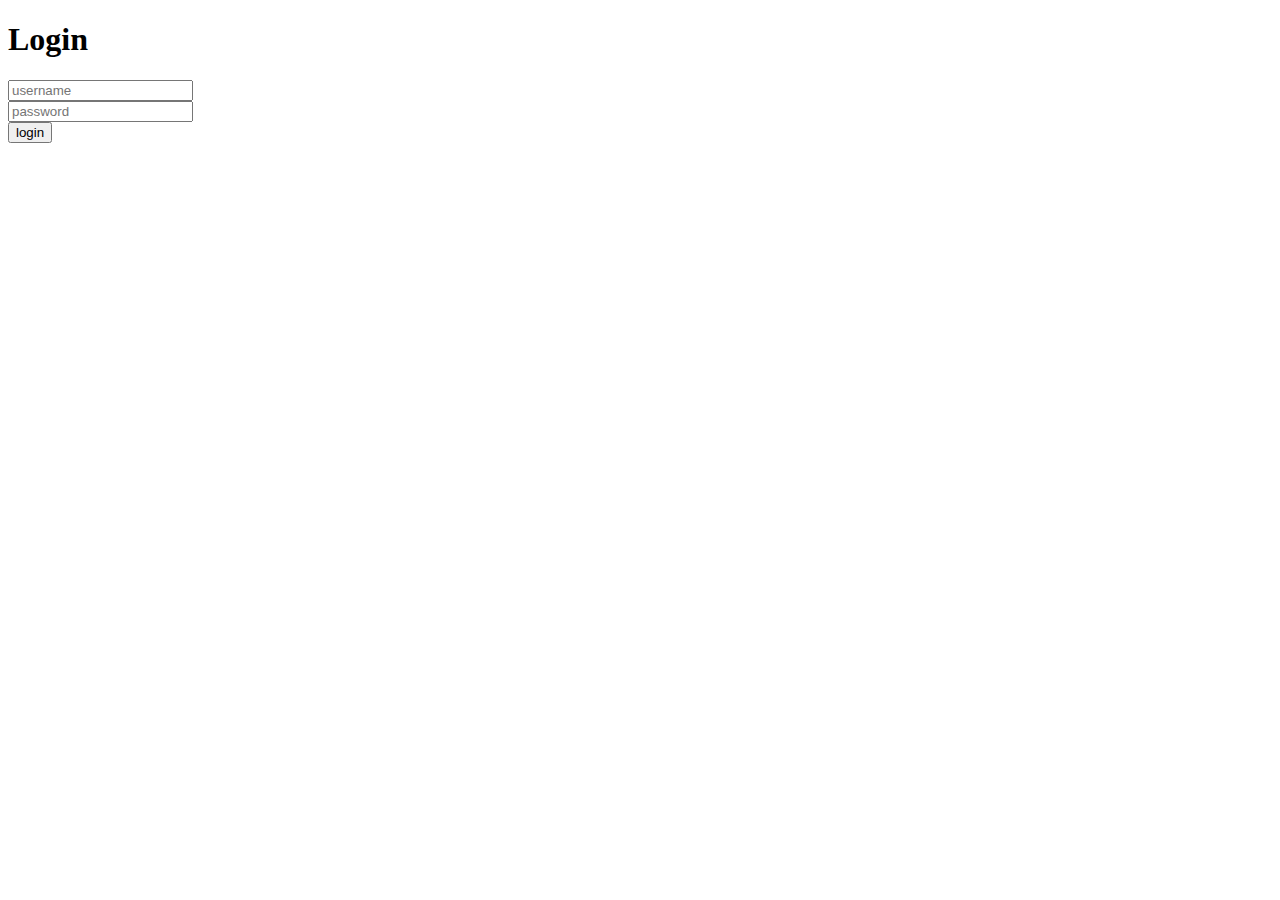
<file: src/main/resources/templates/login.html>
<!DOCTYPE html>
<html xmlns:th="http://www.thymeleaf.org" lang="es-MX">
<head>
<link th:href="@{assets/css/bootstrap.min.css}" rel="stylesheet">
<link th:href="@{assets/css/custom.css}" rel="stylesheet" />
<link th:href="@{assets/css/all.css}" rel="stylesheet" />
<link rel="stylesheet"  type="text/css" th:href="@{/assets/css/login.css}">
</head>

<body>
	<form th:action="@{/login}" method="POST" class="Form">
		<div class="login">
			<div class="login-screen">
				<div class="app-title">
					<h1>Login</h1>
					<p class="text-danger" th:if="${error} != null" th:text="${error}"></p>
				</div>
	
				<div class="login-form">
					<div class="control-group">
					<input type="text" id="username" name="username" class="login-field" value="" placeholder="username">
					<label class="login-field-icon fui-user" for="login-name"></label>
					</div>
	
					<div class="control-group">
					<input type="password" id="password" name="password" class="login-field" value="" placeholder="password">
					<label class="login-field-icon fui-lock" for="login-pass"></label>
					</div>
	
					<button type="submit" class="btn btn-primary btn-large btn-block">login</button>
				</div>
			</div>
		</div>
	</form>
</body>

</html>
</file>
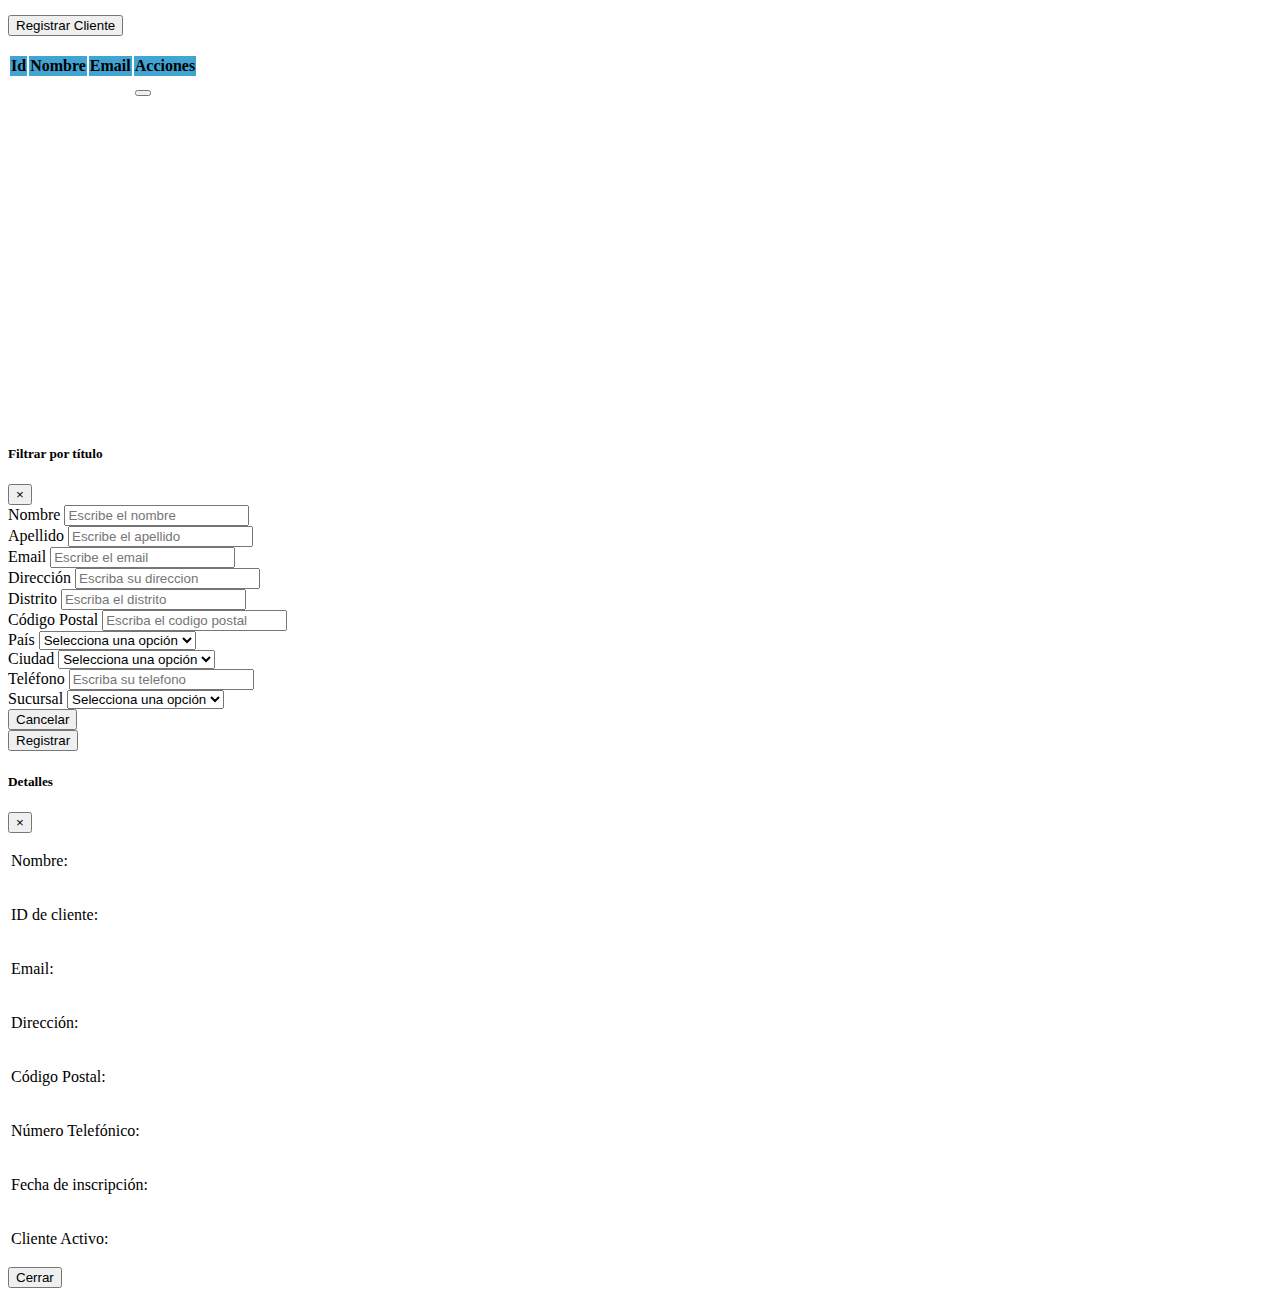
<file: src/main/resources/templates/views/customers.html>
<!DOCTYPE html>
<html xmlns:th="http://www.thymeleaf.org" xmlns:sec="http://www.thymeleaf.org/thymeleaf-extras-springsecurity4"
    lang="es-MX">
<div th:replace="layout/header :: estilos"></div>

<body>
    <div th:replace="layout/header :: header"></div>
    <div class="d-flex" id="wrapper">
        <div th:replace="layout/header :: menu"></div>
        <div id="page-content-wrapper" style="width:100%;">
            <!-- Page content-->
            <div class="container-fluid" style="margin-top:15px;margin-bottom:10px;">
                <button id="btnRegisterClient" class="btn btn-register" data-toggle="modal" data-target="#modalRegisterCustomer" data-backdrop="static" data-keyboard="false"
                    onclick="registerCustomer()">Registrar Cliente</button><br><br>
                <table class="table table-hover" id="tabla">
                    <thead>
                        <tr style="background-color: rgb(65, 164, 211);">
                            <th class="text-white" scope="col">Id</th>
                            <th class="text-white" scope="col">Nombre</th>
                            <th class="text-white" scope="col">Email</th>
                            <th class="text-white" scope="col">Acciones</th>
                        </tr>
                    </thead>
                    <tbody>
                        <tr th:each="customer : ${customers}">
                            <td scope="row" th:text="${customer.customer_id}"></td>
                            <td th:text="${customer.name}"></td>
                            <td th:text="${customer.email}"></td>
                            <td><button class="btn btn-info"
                                    th:onclick="'javascript:detalles(\''+ ${customer.customer_id} +'\');'">
                                    <i class="bi bi-eye"></i></button>
                            </td>
                        </tr>
                    </tbody>
                   
                </table>
                <br>
    <br>
    <br>
    <br>
    <br>
    <br>
    <br>
    <br>
    <br>
    <br>
    <br>
    <br>
    <br>
    <br>
    <br>
    <br>
    <br>
    <br>
            </div>
            <!-- Modal registro cliente -->
            <div class="modal fade " id="modalRegisterCustomer" tabindex="-1" aria-labelledby="modalRegisterCustomer"
                aria-hidden="true">
                <div class="modal-dialog">
                    <div class="modal-content">
                        <div class="modal-header">
                            <h5 class="modal-title" id="tituloRegisterCustomer">Filtrar por título</h5>
                            <button type="button" class="close" data-dismiss="modal" aria-label="Close">
                                <span aria-hidden="true">&times;</span>
                            </button>
                        </div>
                        <form id="formRegisterCustomer" th:action="@{/registerCustomer}" method="POST">
                            <div class="modal-body">
                                <label for="inputFirstName">Nombre</label>
                                <input id="inputFirstName" name="firstName" type="text" placeholder="Escribe el nombre"
                                    class="form-control" th:value="${customer.firstName}" required="required" /> <br>

                                <label for="inputLastName">Apellido</label>
                                <input id="inputLastName" name="lastName" type="text" placeholder="Escribe el apellido"
                                    class="form-control" th:value="${customer.lastName}" required="required" /> <br>

                                <label for="inputEmail">Email</label>
                                <input id="inputEmail" name="email" type="email" placeholder="Escribe el email"
                                    class="form-control" th:value="${customer.email}" required="required" /> <br>

                                <label for="inputAddress">Direcci&oacute;n</label>
                                <input id="inputAddress" name="address" type="text" placeholder="Escriba su direccion"
                                    class="form-control" th:value="${eaddress.address}" required="required" /> <br>

                                <label for="inputDistrict">Distrito</label>
                                <input id="inputDistrict" name="district" type="text" placeholder="Escriba el distrito"
                                    class="form-control" th:value="${eaddress.district}" required="required" /> <br>

                                <label for="inputPostalCode">C&oacute;digo Postal</label>
                                <input id="inputPostalCode" name="postalCode" type="number" placeholder="Escriba el codigo postal"
                                    class="form-control" th:value="${eaddress.postalCode}" required="required" /> <br>

                                <label for="selectCountry">Pa&iacute;s</label>
                                <select id="selectCountry" name="selectCountry" class="form-control"
                                    th:onchange="'javascript:filtrarCiudad();'" required>
                                    <option value="">Selecciona una opción</option>
                                    <option th:each="country : ${countries}" th:value="${country.countryId}"
                                        th:text="${country.country}"></option>
                                </select><br>

                                <label for="selectCity">Ciudad</label>
                                <select id="selectCity" name="city" class="form-control" required>
                                    <option value="" selected>Selecciona una opción</option>
                                    <option th:each="city : ${cities}" th:value="${city.city}" th:text="${city.city}">
                                    </option>
                                </select><br>

                                <label for="inputPhone">Tel&eacute;fono</label>
                                <input id="inputPhone" name="phone" type="tel" placeholder="Escriba su telefono"
                                    class="form-control" th:value="${eaddress.phone}" pattern="[0-9]{10}"
                                    required="required" /> <br>

                                <label for="selectStore">Sucursal</label>
                                <select id="selectStore" name="storeId" class="form-control" required>
                                    <option value="">Selecciona una opción</option>
                                    <option th:each="store : ${stores}" th:value="${store.store_id}"
                                        th:text="${store.address}"></option>
                                </select><br>
                            </div>
                            <div class="modal-footer row">
                            <div class="col-xl text-rignt">
                                <button id="botonCerrar2" type="button" class="btn btn-cancelar"
                                    data-dismiss="modal">Cancelar</button></div>
                            <div class="col-sl text-rignt">
                                <button id="botonGuardar2" type="submit" class="btn btn-registrar">Registrar</button></div>
                            </div>
                        </form>
                    </div>
                </div>
            </div>
            <!-- Modal detalles -->
            <div class="modal fade " id="modalDetalles" tabindex="-1" aria-labelledby="modalDetalles"
                aria-hidden="true">
                <div class="modal-dialog modal-lg">
                    <div class="modal-content">
                        <div class="modal-header">
                            <h5 class="modal-title" id="tituloModalDetalles">Detalles</h5>
                            <button type="button" class="close" data-dismiss="modal" aria-label="Close">
                                <span aria-hidden="true">&times;</span>
                            </button>
                        </div>
                        <div class="modal-body">
                            <div class="shadow-lg p-3 mb-5 bg-body rounded">
                                <table class="table table-hover">
                                    <tbody>
                                        <tr>
                                            <td style="width: 30%;">
                                                <p class="fw-bold">Nombre:</p>
                                            </td>
                                            <td>
                                                <h6 id="customerName" class=""></h6>
                                            </td>
                                        </tr>
                                        <tr>
                                            <td style="width: 30%;">
                                                <p class="fw-bold">ID de cliente:</p>
                                            </td>
                                            <td>
                                                <p id="customerId" class=""></p>
                                            </td>
                                        </tr>
                                        <tr>
                                            <td>
                                                <p class="fw-bold">Email:</p>
                                            </td>
                                            <td><b>
                                                    <p id="customerEmail" class=""></p>
                                                </b></td>
                                        </tr>
                                        <tr>
                                            <td>
                                                <p class="fw-bold">Direcci&oacute;n:</p>
                                            </td>
                                            <td>
                                                <p id="customerAddress" class=""></p>
                                            </td>
                                        </tr>
                                        <tr>
                                            <td>
                                                <p class="fw-bold">C&oacute;digo Postal:</p>
                                            </td>
                                            <td>
                                                <p id="customerPostalCode" class=""></p>
                                            </td>
                                        </tr>
                                        <tr>
                                            <td>
                                                <p class="fw-bold">N&uacute;mero Telef&oacute;nico:</p>
                                            </td>
                                            <td>
                                                <p id="customerPhone" class=""></p>
                                            </td>
                                        </tr>
                                        <tr>
                                            <td>
                                                <p class="fw-bold">Fecha de inscripci&oacute;n:</p>
                                            </td>
                                            <td>
                                                <p id="customerCreateDate" class=""></p>
                                            </td>
                                        </tr>
                                        <tr>
                                            <td>
                                                <p class="fw-bold">Cliente Activo:</p>
                                            </td>
                                            <td>
                                                <p id="customerActive" class=""></p>
                                            </td>
                                        </tr>
                                    </tbody>
                                </table>
                            </div>
                        </div>
                        <div class="modal-footer">
                            <button id="botonCerrar3" type="button" class="btn btn-secondary"
                                data-dismiss="modal">Cerrar</button>
                        </div>
                    </div>
                </div>
            </div>
        </div>
    </div>
    <div th:replace="layout/header :: footer"></div>
    <div th:replace="layout/header :: scripts"></div>
    <script th:src="@{assets/js/customers.js}"></script>
</body>

</html>
</file>
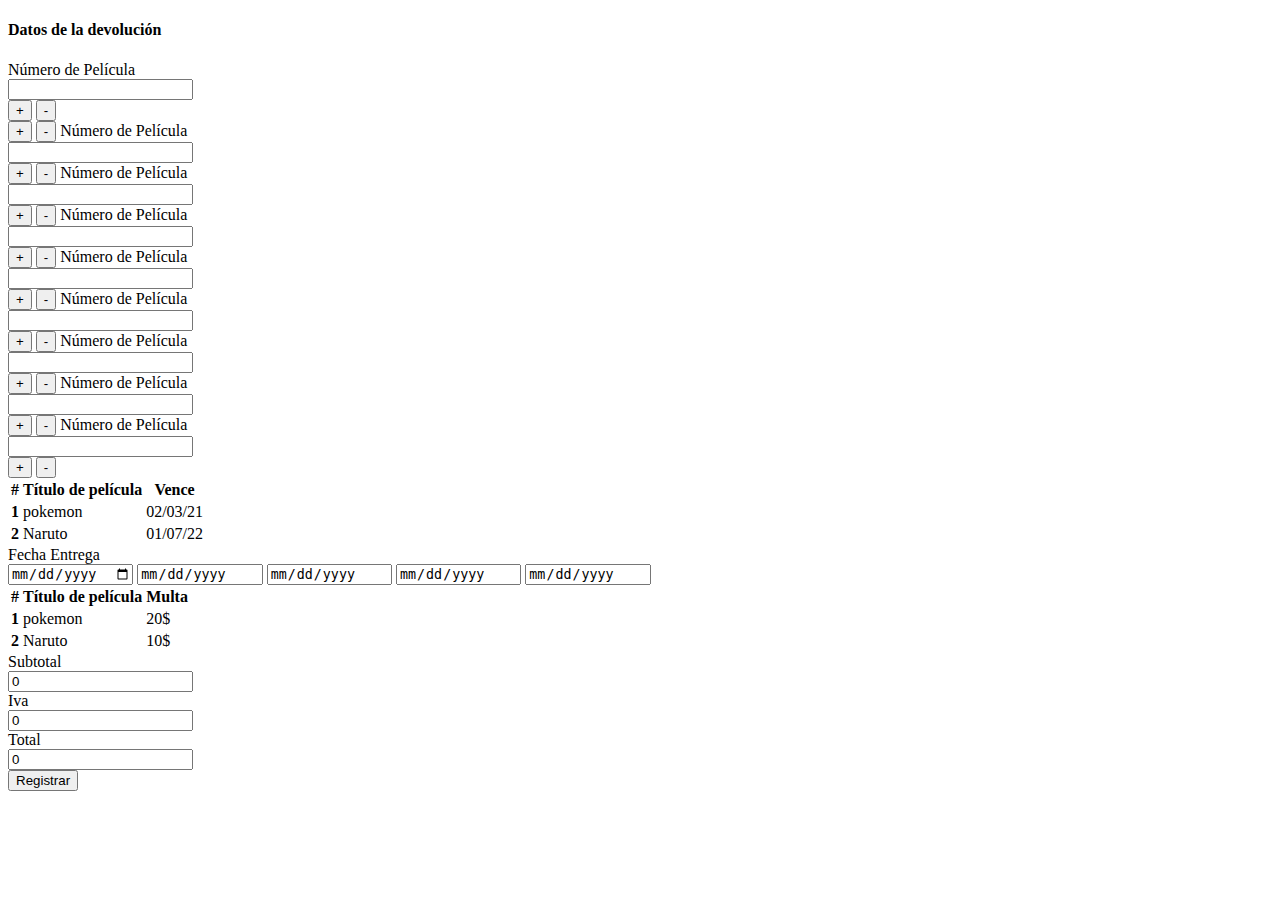
<file: src/main/resources/templates/views/devolucion.html>
<!DOCTYPE html>
<html>
<div th:replace="layout/header :: estilos"></div>

<body>


  <div th:replace="layout/header :: header"></div>

  <div class="d-flex" id="wrapper">
    <div th:replace="layout/header :: menu"></div>
    <div id="page-content-wrapper" style="width:100%;">
      <div class="shadow-lg p-3 mb-5 bg-body rounded">
        <h4>Datos de la devoluci&oacute;n</h4>

        <div class="form-group row">
          <label for="numeropelicula" class="col-sm-3 col-form-label">N&uacute;mero de Pel&iacute;cula</label>
          <div class="col-sm-5">
            <input type="number" class="form-control" id="numeropelicula">

            <div class="row">
              <div class="col-4">
                <div class="list-group" id="list-tab" role="tablist">


                </div>
              </div>

            </div>

            <button type="button" class="btn btn-primary" onclick="agregarpelicula()">+</button>
            <button type="button" class="btn btn-danger">-</button>
          </div>
        </div>

      </div>

      <button type="button" class="btn btn-primary" onclick="agregarpelicula()">+</button>
      <button type="button" class="btn btn-danger">-</button>
      <label for="numeropelicula" class="col-sm-3 col-form-label">N&uacute;mero de Pel&iacute;cula</label>
      <div class="col-sm-5">
        <input type="number" class="form-control" id="numeropelicula">

        <div class="row">
          <div class="col-4">
            <div class="list-group" id="list-tab" role="tablist">


            </div>


            <div class="row">
              <div class="col-4">
                <div class="list-group" id="list-tab" role="tablist">


                </div>
              </div>

            </div>

            <button type="button" class="btn btn-primary" onclick="agregarpelicula()">+</button>
            <button type="button" class="btn btn-danger">-</button>
            <label for="numeropelicula" class="col-sm-3 col-form-label">N&uacute;mero de Pel&iacute;cula</label>
            <div class="col-sm-5">
              <input type="number" class="form-control" id="numeropelicula">

              <div class="row">
                <div class="col-4">
                  <div class="list-group" id="list-tab" role="tablist">


                  </div>
                </div>

              </div>

              <button type="button" class="btn btn-primary" onclick="agregarpelicula()">+</button>
              <button type="button" class="btn btn-danger">-</button>
              <label for="numeropelicula" class="col-sm-3 col-form-label">N&uacute;mero de Pel&iacute;cula</label>
              <div class="col-sm-5">
                <input type="number" class="form-control" id="numeropelicula">

                <div class="row">
                  <div class="col-4">
                    <div class="list-group" id="list-tab" role="tablist">


                    </div>
                  </div>

                </div>

                <button type="button" class="btn btn-primary" onclick="agregarpelicula()">+</button>
                <button type="button" class="btn btn-danger">-</button>
                <label for="numeropelicula" class="col-sm-3 col-form-label">N&uacute;mero de Pel&iacute;cula</label>
                <div class="col-sm-5">
                  <input type="number" class="form-control" id="numeropelicula">

                  <div class="row">
                    <div class="col-4">
                      <div class="list-group" id="list-tab" role="tablist">


                      </div>
                    </div>

                  </div>

                  <button type="button" class="btn btn-primary" onclick="agregarpelicula()">+</button>
                  <button type="button" class="btn btn-danger">-</button>
                  <label for="numeropelicula" class="col-sm-3 col-form-label">N&uacute;mero de Pel&iacute;cula</label>
                  <div class="col-sm-5">
                    <input type="number" class="form-control" id="numeropelicula">

                    <div class="row">
                      <div class="col-4">
                        <div class="list-group" id="list-tab" role="tablist">


                        </div>
                      </div>

                    </div>

                    <button type="button" class="btn btn-primary" onclick="agregarpelicula()">+</button>
                    <button type="button" class="btn btn-danger">-</button>
                    <label for="numeropelicula" class="col-sm-3 col-form-label">N&uacute;mero de Pel&iacute;cula</label>
                    <div class="col-sm-5">
                      <input type="number" class="form-control" id="numeropelicula">

                      <div class="row">
                        <div class="col-4">
                          <div class="list-group" id="list-tab" role="tablist">


                          </div>
                        </div>

                      </div>

                      <button type="button" class="btn btn-primary" onclick="agregarpelicula()">+</button>
                      <button type="button" class="btn btn-danger">-</button>
                      <label for="numeropelicula" class="col-sm-3 col-form-label">N&uacute;mero de Pel&iacute;cula</label>
                      <div class="col-sm-5">
                        <input type="number" class="form-control" id="numeropelicula">

                        <div class="row">
                          <div class="col-4">
                            <div class="list-group" id="list-tab" role="tablist">


                            </div>
                          </div>

                        </div>

                        <button type="button" class="btn btn-primary" onclick="agregarpelicula()">+</button>
                        <button type="button" class="btn btn-danger">-</button>
                        <label for="numeropelicula" class="col-sm-3 col-form-label">N&uacute;mero de Pel&iacute;cula</label>
                        <div class="col-sm-5">
                          <input type="number" class="form-control" id="numeropelicula">

                          <div class="row">
                            <div class="col-4">
                              <div class="list-group" id="list-tab" role="tablist">


                              </div>
                            </div>

                          </div>

                          <button type="button" class="btn btn-primary" onclick="agregarpelicula()">+</button>
                          <button type="button" class="btn btn-danger">-</button>
                        </div>
                      </div>


                      <div class="form-group row">
                        <table class="table">
                          <thead class="thead-light">
                            <tr>
                              <th scope="col">#</th>
                              <th scope="col">T&iacute;tulo de pel&iacute;cula</th>
                              <th scope="col">Vence</th>

                            </tr>
                          </thead>
                          <tbody>
                            <tr>
                              <th scope="row">1</th>
                              <td>pokemon</td>
                              <td>02/03/21</td>

                            </tr>
                            <tr>
                              <th scope="row">2</th>
                              <td>Naruto</td>
                              <td>01/07/22</td>

                            </tr>

                          </tbody>
                        </table>
                      </div>

                      <div class="form-group row">
                        <label for="inputPassword" class="col-sm-2 col-form-label">Fecha Entrega</label>
                        <div class="col-sm-10">
                          <input type="date" id="inputDate" width="20">
                          <input type="date" readonly id="inputcliente" width="20" value="01/07/21">
                          <input type="date" readonly id="inputcliente" width="20" value="01/07/21">
                          <input type="date" readonly id="inputcliente" width="20" value="01/07/21">
                          <input type="date" readonly id="inputcliente" width="20" value="01/07/21">
                        </div>
                      </div>


                      <div class="form-group row">
                        <table class="table">
                          <thead class="thead-light">
                            <tr>
                              <th scope="col">#</th>
                              <th scope="col">T&iacute;tulo de pel&iacute;cula</th>
                              <th scope="col">Multa</th>

                            </tr>
                          </thead>
                          <tbody>
                            <tr>
                              <th scope="row">1</th>
                              <td>pokemon</td>
                              <td>20$</td>

                            </tr>
                            <tr>
                              <th scope="row">2</th>
                              <td>Naruto</td>
                              <td>10$</td>

                            </tr>

                          </tbody>
                        </table>
                      </div>
                      <div class="d-flex flex-column align-items-end">

                        <div class="form-group row">
                          <label for="subtotal" class="col-sm-3 col-form-label">Subtotal </label>
                          <div class="col-sm-5">
                            <input type="text" readonly class="form-control-plaintext" id="subtotal" value="0">
                          </div>
                        </div>

                        <div class="form-group row">
                          <label for="iva" class="col-sm-2 col-form-label">Iva</label>
                          <div class="col-sm-5">
                            <input type="text" readonly class="form-control-plaintext" id="iva" value="0">
                          </div>
                        </div>

                        <div class="form-group row">
                          <label for="total" class="col-sm-2 col-form-label">Total</label>
                          <div class="col-sm-5">
                            <input type="text" readonly class="form-control-plaintext" id="total" value="0">
                          </div>
                        </div>

                      </div>



                      <div class="col text-center">
                        <div class="col-sm-5">
                          <button type="submit" class="btn btn-primary">Registrar</button>
                        </div>
                      </div>
                    </div>
                  </div>

                </div>


                <div th:replace="layout/header :: footer"></div>
                <div th:replace="layout/header :: scripts"></div>
                <script th:src="@{assets/js/devolucion.js}"></script>
</body>

</html>
</file>
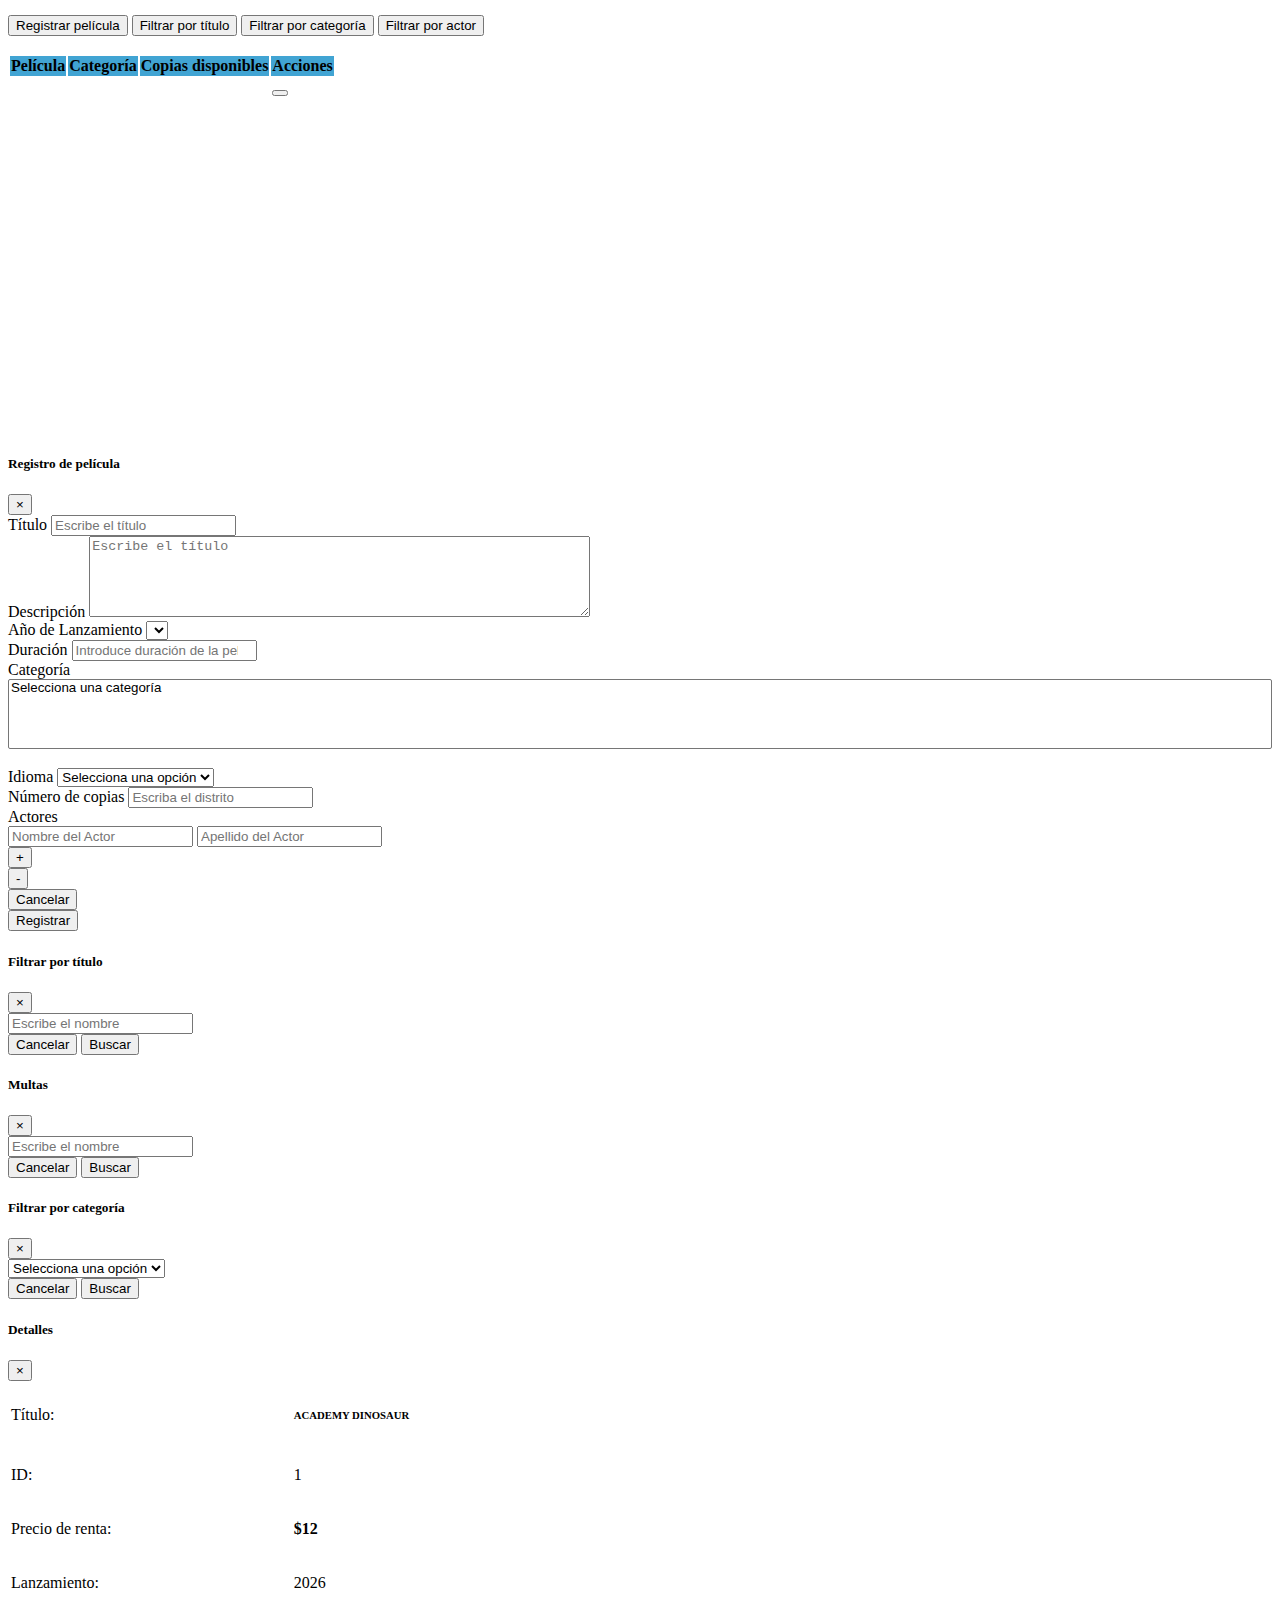
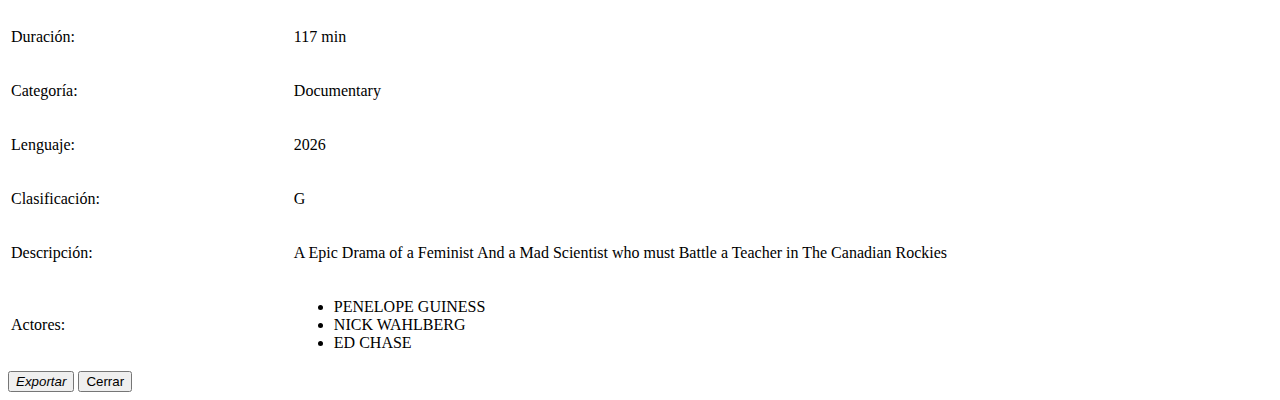
<file: src/main/resources/templates/views/films.html>
<!DOCTYPE html>
<html xmlns:th="http://www.thymeleaf.org" xmlns:sec="http://www.thymeleaf.org/thymeleaf-extras-springsecurity4"
	lang="es-MX">
<div th:replace="layout/header :: estilos"></div>

<body>
	<div th:replace="layout/header :: header"></div>
	<div class="d-flex" id="wrapper">
		<div th:replace="layout/header :: menu"></div>
		<div id="page-content-wrapper" style="width:100%;">
			<!-- Page content-->
			<div class="container-fluid" style="margin-top:15px;margin-bottom:10px;">
				<button sec:authorize="isAuthenticated()" class="btn btn-register" data-toggle="modal"
					data-target="#modalRegisterFilm" onclick="showModalFilm()" data-backdrop="static"
					data-keyboard="false">Registrar
					pel&iacute;cula</button>
				<button class="btn btn-filtrar" data-toggle="modal" data-target="#modalFiltroTitulo" onclick="titulo()"
					data-backdrop="static" data-keyboard="false">Filtrar por título</button>
				<button class="btn btn-filtrar" data-toggle="modal" data-target="#modalFiltroCategoria"
					data-backdrop="static" data-keyboard="false">Filtrar por
					categoría</button>
				<button class="btn btn-filtrar" data-toggle="modal" data-target="#modalFiltroTitulo" onclick="actor()"
					data-backdrop="static" data-keyboard="false">Filtrar por actor</button>
				<br><br>
				<table class="table table-hover" id="tabla">
					<thead>
						<tr style="background-color: rgb(65, 164, 211);">
							<th class="text-white" scope="col">Película</th>
							<th class="text-white" scope="col">Categoría</th>
							<th class="text-white" scope="col">Copias disponibles</th>
							<th class="text-white" scope="col">Acciones</th>
						</tr>
					</thead>
					<tbody>
						<tr th:each="pelicula : ${catalogo}">
							<td scope="row" th:text="${pelicula.title}"></td>
							<td th:text="${pelicula.category}"></td>
							<td th:text="${pelicula.copies}"></td>
							<td><button class="btn btn-info"
									th:onclick="'javascript:detalles(\''+ ${pelicula.film_id} +'\');'"><i
										class="bi bi-eye"></i></button></td>
						</tr>
					</tbody>
				</table>
			</div>
			<br>
    <br>
    <br>
    <br>
    <br>
    <br>
    <br>
    <br>
    <br>
    <br>
    <br>
    <br>
    <br>
    <br>
    <br>
    <br>
    <br>
    <br>
		</div>

		<!-- Modal registro de pelicula -->
		<div class="modal fade " id="modalRegisterFilm" tabindex="-1" aria-labelledby="modalRegisterFilm"
			aria-hidden="true">
			<div class="modal-dialog">
				<div class="modal-content">
					<div class="modal-header">
						<h5 class="modal-title" id="tituloModalCambiar">Registro de pel&iacute;cula</h5>
						<button type="button" class="close" data-dismiss="modal" aria-label="Close">
							<span aria-hidden="true">&times;</span>
						</button>
					</div>
					<form id="formRegisterFilm" sec:authorize="isAuthenticated()" th:action="@{/registerFilm}"
						method="POST">
						<div class="modal-body">
							<label for="inputTitle">T&iacute;tulo</label>
							<input id="inputTitle" name="title" type="text" placeholder="Escribe el t&iacute;tulo"
								class="form-control" th:value="${film.title}" required="required" /> <br>

							<label for="inputDescription">Descripci&oacute;n</label>
							<textarea id="inputDescription" rows="5" cols="60" name="description" type="text"
								placeholder="Escribe el t&iacute;tulo" class="form-control"
								th:value="${film.description}"></textarea> <br>

							<label for="selectReleaseYear">Año de Lanzamiento</label>
							<select id="selectReleaseYear" name="release_year" class="form-control"
								required></select><br>

							<label for="inputLength">Duraci&oacute;n</label>
							<input id="inputLength" name="length" type="number"
								placeholder="Introduce duraci&oacute;n de la pel&iacute;cula" class="form-control"
								th:value="${film.length}" required="required" /> <br>
							
							<label for="selectCategory">Categor&iacute;a</label><br>
							
							<select id="selectCategory" multiple="multiple" name="category[]" class="form-control"
								required style="width:100%"><br> 
								
								<option value="">Selecciona una categor&iacute;a</option>
								<option th:each="categoria : ${categorias}" th:value="${categoria.id}"
									th:text="${categoria.name}"></option>
							</select><br>
							<div class="row"></div>
								<br>

							<label for="selectLanguage">Idioma</label>
							<select id="selectLanguage" name="language" class="form-control" required>
								<option value="">Selecciona una opción</option>
								<option th:each="language : ${languages}" th:value="${language.language_id}"
									th:text="${language.name}"></option>
							</select><br>

							<label for="inputCopy">N&uacute;mero de copias</label>
							<input id="inputCopy" name="copy" type="number" placeholder="Escriba el distrito"
								class="form-control" required="required" /> <br>

							<label for="actorFirstName">Actores</label>
							<div id="filmsField">
								<div class="row">
									<div class="col-8">
										<input type="text" name="actorFirstName[]" placeholder="Nombre del Actor"
											class="form-control" required="required" />
										<input type="text" name="actorLastName[]" placeholder="Apellido del Actor"
											class="form-control" required="required" /><br>
									</div>
									<div class="col-sm-auto">
										<button id="agregarActor" class="btn btn-primary" href="javascript:void(0);"
											title="Add field">+</button>
									</div>
									<div class="col-sm-auto">
										<button id="eliminarActor" class="btn btn-danger" href="javascript:void(0);"
											title="Remove field">-</button>
									</div>
								</div>
							</div>

						</div>
						<div class="modal-footer row">
						<div class="col-xl text-rignt">
							<button id="botonCerrar2" type="button" class="btn btn-cancelar"
								data-dismiss="modal">Cancelar</button></div>
						<div class="col-sl text-rignt">
							<button id="botonGuardar2" type="submit" class="btn btn-registrar">Registrar</button></div>
						</div>
					</form>
				</div>
			</div>
		</div>
		<!-- Modal filtro titulo -->
		<div class="modal fade " id="modalFiltroTitulo" tabindex="-1" aria-labelledby="modalFiltroTitulo"
			aria-hidden="true">
			<div class="modal-dialog">
				<div class="modal-content">
					<div class="modal-header">
						<h5 class="modal-title" id="tituloModalCambiar">Filtrar por título</h5>
						<button type="button" class="close" data-dismiss="modal" aria-label="Close">
							<span aria-hidden="true">&times;</span>
						</button>
					</div>
					<form id="formCambiar" th:action="@{/filtroTitulo}" method="POST">
						<div class="modal-body">
							<input id="inputCambiar" name="inputCambiar" type="text" placeholder="Escribe el nombre"
								class="form-control" />
						</div>
						<div class="modal-footer">
							<button id="botonCerrar2" type="button" class="btn btn-cancelar"
								data-dismiss="modal">Cancelar</button>
							<button id="botonGuardar2" type="submit" class="btn btn-devolucion">Buscar</button>
						</div>
					</form>
				</div>
			</div>
		</div>
		<!-- Modal multas -->
		<div class="modal fade" id="modalMultas" tabindex="-1" aria-labelledby="modalMultas" aria-hidden="true">
			<div class="modal-dialog">
				<div class="modal-header">
					<h5 class="modal-title" id="tituloModalMultas">Multas</h5>
					<button type="button" class="close" data-dismiss="modal" aria-label="Close">
						<span aria-hidden="true">&times;</span>
					</button>
				</div>
				<form id="formMultas" sec:authorize="isAuthenticated()" th:action="@{/multas}" method="POST">
					<div class="modal-body">
						<input id="inputCambiar" name="inputCambiar" type="text" placeholder="Escribe el nombre"
							class="form-control" />
					</div>
					<div class="modal-footer">
						<button id="botonCerrar2" type="button" class="btn btn-cancelar"
							data-dismiss="modal">Cancelar</button>
						<button id="botonGuardar2" type="submit" class="btn btn-devolucion">Buscar</button>
					</div>
				</form>
			</div>
		</div>
		<!-- Modal filtro categoria -->
		<div class="modal fade " id="modalFiltroCategoria" tabindex="-1" aria-labelledby="modalFiltroCategoria"
			aria-hidden="true">
			<div class="modal-dialog">
				<div class="modal-content">
					<div class="modal-header">
						<h5 class="modal-title" id="tituloModalCategoria">Filtrar por categoría</h5>
						<button type="button" class="close" data-dismiss="modal" aria-label="Close">
							<span aria-hidden="true">&times;</span>
						</button>
					</div>
					<form id="formCategoria" th:action="@{/filtroCategoria}" method="POST">
						<div class="modal-body">
							<select id="selectCategoria" name="selectCategoria" class="form-control">
								<option value="-1">Selecciona una opción</option>
								<option th:each="categoria : ${categorias}" th:value="${categoria.id}"
									th:text="${categoria.name}"></option>
							</select>
							<label id="errorCategoria" class="text-danger"></label>
						</div>
						<div class="modal-footer">
							<button id="botonCerrar2" type="button" class="btn btn-cancelar"
								data-dismiss="modal">Cancelar</button>
							<button id="botonGuardar2" type="button" onclick="categoria()"
								class="btn btn-devolucion">Buscar</button>
						</div>
					</form>
				</div>
			</div>
		</div>

		<!-- Modal detalles -->
		<div class="modal fade " id="modalDetalles" tabindex="-1" aria-labelledby="modalDetalles" aria-hidden="true">
			<div class="modal-dialog modal-lg">
				<div class="modal-content">
					<div class="modal-header">
						<h5 class="modal-title" id="tituloModalDetalles">Detalles</h5>
						<button type="button" class="close" data-dismiss="modal" aria-label="Close">
							<span aria-hidden="true">&times;</span>
						</button>
					</div>
					<div class="modal-body">
						<div class="shadow-lg p-3 mb-5 bg-body rounded">
							<table class="table table-hover">
								<tbody>
									<tr>
										<td style="width: 30%;">
											<p class="fw-bold">Título:</p>
										</td>
										<td>
											<h6 id="detalleTitulo" class="">ACADEMY DINOSAUR</h6>
										</td>
									</tr>
									<tr>
										<td style="width: 30%;">
											<p class="fw-bold">ID:</p>
										</td>
										<td>
											<p id="detalleNumPelicula" class="">1</p>
										</td>
									</tr>
									<tr>
										<td>
											<p class="fw-bold">Precio de renta:</p>
										</td>
										<td><b>
												<p id="detallePrecio" class="">$12</p>
											</b></td>
									</tr>
									<tr>
										<td>
											<p class="fw-bold">Lanzamiento:</p>
										</td>
										<td>
											<p id="detalleLanzamiento" class="">2026</p>
										</td>
									</tr>
									<tr>
										<td>
											<p class="fw-bold">Duración:</p>
										</td>
										<td>
											<p id="detalleDuracion" class="">117 min</p>
										</td>
									</tr>
									<tr>
										<td>
											<p class="fw-bold">Categor&iacute;a:</p>
										</td>
										<td>
											<p id="detalleCategorias" class="">Documentary</p>
										</td>
									</tr>
									<tr>
										<td>
											<p class="fw-bold">Lenguaje:</p>
										</td>
										<td>
											<p id="detalleLenguaje" class="">2026</p>
										</td>
									</tr>
									<tr>
										<td>
											<p class="fw-bold">Clasificación:</p>
										</td>
										<td>
											<p id="detalleClasificacion" class="">G</p>
										</td>
									</tr>
									<tr>
										<td>
											<p class="fw-bold">Descripción:</p>
										</td>
										<td>
											<p id="detalleDescripcion" class="">A Epic Drama of a Feminist And a Mad
												Scientist who must Battle a Teacher in The Canadian Rockies</p>
										</td>
									</tr>
									<tr>
										<td>
											<p class="fw-bold">Actores:</p>
										</td>
										<td>
											<ul id="detalleActores" class="list-group list-group-numbered">
												<li>PENELOPE GUINESS</li>
												<li>NICK WAHLBERG</li>
												<li>ED CHASE</li>
											</ul>
										</td>
									</tr>
								</tbody>
							</table>
						</div>
					</div>
					<div class="modal-footer">
						<button id="botonExportarPDF" type="button" class="btn btn-outline-danger"><i
								class="bi bi-file-earmark-pdf-fill">Exportar</i></button>
						<button id="botonCerrar3" type="button" class="btn btn-secondary"
							data-dismiss="modal">Cerrar</button>
					</div>
				</div>
			</div>
		</div>

	</div>
	<div th:replace="layout/header :: footer"></div>
	<div th:replace="layout/header :: scripts"></div>
	<script th:src="@{assets/js/films.js}"></script>
</body>

</html>
</file>
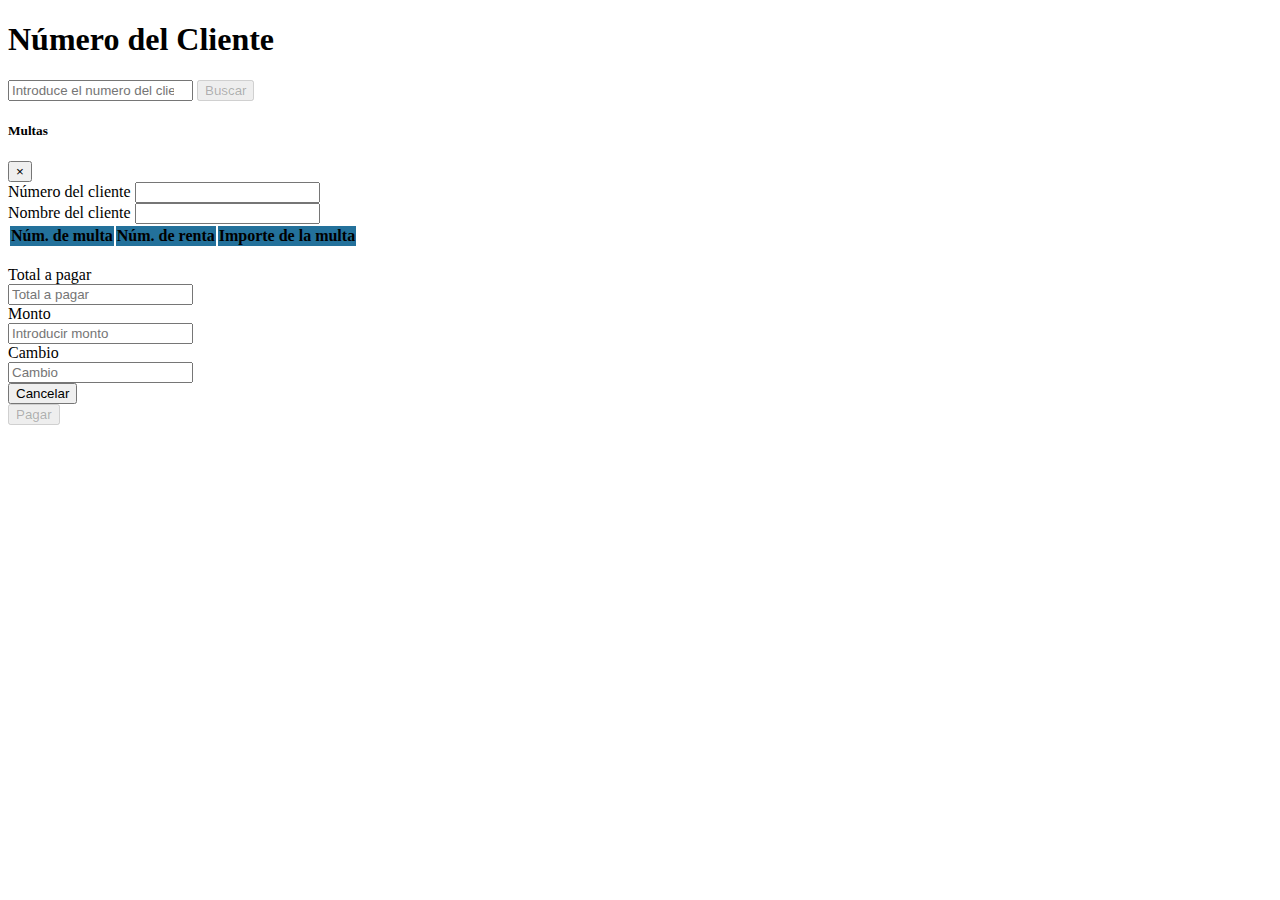
<file: src/main/resources/templates/views/multa.html>
<!DOCTYPE html>
<html xmlns:th="http://www.thymeleaf.org" xmlns:sec="http://www.thymeleaf.org/thymeleaf-extras-springsecurity4"
	lang="es-MX">

<head>
	<div th:replace="layout/header :: estilos"></div>
</head>

<body>
	<div th:replace="layout/header :: header"></div>
	<div class="d-flex" id="wrapper">
		<div th:replace="layout/header :: menu"></div>
		<div id="page-content-wrapper" style="width:100%;">
			<div class="container-fluid" style="margin-top:15px;margin-bottom:10px;">
			<div class="text-center">
				<h1 for="inputCustomerId">N&uacute;mero del Cliente</h1>
				<input id="inputCustomerId" type="number"
					placeholder="Introduce el numero del cliente" class="form-control text-center"  oninput="validador()"/>
				<button id="enviar" class="btn btn-devolucion" data-toggle="modal" data-target="#modalMultas"
					onclick="findByCustomerId()" disabled="disabled">Buscar</button>
</div>
				<!-- Modal -->
				<div class="modal fade " id="modalMultas" tabindex="-1" aria-labelledby="modalMultas"
					aria-hidden="true">
					<div class="modal-dialog">
						<div class="modal-content">
							<div class="modal-header">
								<h5 class="modal-title" id="modalMulta">Multas</h5>
								<button type="button" class="close" data-dismiss="modal" aria-label="Close" onclick="window.location.reload();">
									<span aria-hidden="true">&times;</span>
								</button>
							</div>
							<form id="formPago" th:action="@{/pagoMulta}" method="POST">
								<div class="modal-body">
									<label for="inputNumeroId">N&uacute;mero del cliente</label>
									<input id="inputNumeroId" name="customerId" type="number" class="form-control" readonly /> <br>

									<label for="inputCustomerName">Nombre del cliente</label>
									<input id="inputCustomerName" type="text" class="form-control" readonly /> <br>

									<table id="tablita" class="table table-hover">
										<thead>
											<tr style="background-color: #23719B;">
												<th class="text-white text-right" scope="col">N&uacute;m. de multa</th>
												<th class="text-white text-right" scope="col">N&uacute;m. de renta</th>
												<th class="text-white text-right" scope="col">Importe de la multa</th>
											</tr>
										</thead>
										<tbody>
										</tbody>
									</table><br>
									
									<div class="row">
									<div class="col-sm-auto"></div>
									<div class="col-sm">
									<label for="inputAmount">Total a pagar</label>
									</div>
									<div class="col-xs-auto"></div>
									<div class="col-sm">
									<input id="inputAmount" name="amount" type="number" placeholder="Total a pagar"
										class="form-control text-right" readonly />
									</div>
									</div>
									
									<div class="row">
									<div class="col-sm-auto"></div>
									<div class="col-sm">
									<label for="inputTotal">Monto</label>
									</div>
									<div class="col-xs-auto"></div>
									<div class="col-sm">
									<input id="inputTotal" name="total" type="number" placeholder="Introducir monto"
										class="form-control text-right" required="required" oninput="calcularCambio();" />
										</div>
									</div>
									<div class="row">
									<div class="col-sm-auto"></div>
									<div class="col-sm">
									<label for="inputCambio">Cambio</label>
									</div>
									<div class="col-xs-auto"></div>
									<div class="col-sm">
									<input id="inputCambio" name="cambio" type="number" placeholder="Cambio"
										class="form-control text-right" readonly />
										</div>
									</div>
									
										
								</div>
								
								<div class="modal-footer row">
							
								<div class="col-xl text-left"><button id="botonCerrar2" type="button" class="btn btn-cancelar"
										data-dismiss="modal" >Cancelar</button> </div>
								<div class="col-sl text-rignt"> <button id="botonGuardar2" class="btn btn-registrar" disabled="disabled" type="submit"  onclick="botonSubmit()" >Pagar</button></div>
									
								</div>
								
							</form>
						</div>
					</div>
				</div>
			</div>
		</div>

	</div>
	<div th:replace="layout/header :: footer"></div>
	<div th:replace="layout/header :: scripts"></div>
	<script th:src="@{assets/js/ticket.js}"></script>
</body>

</html>
</file>
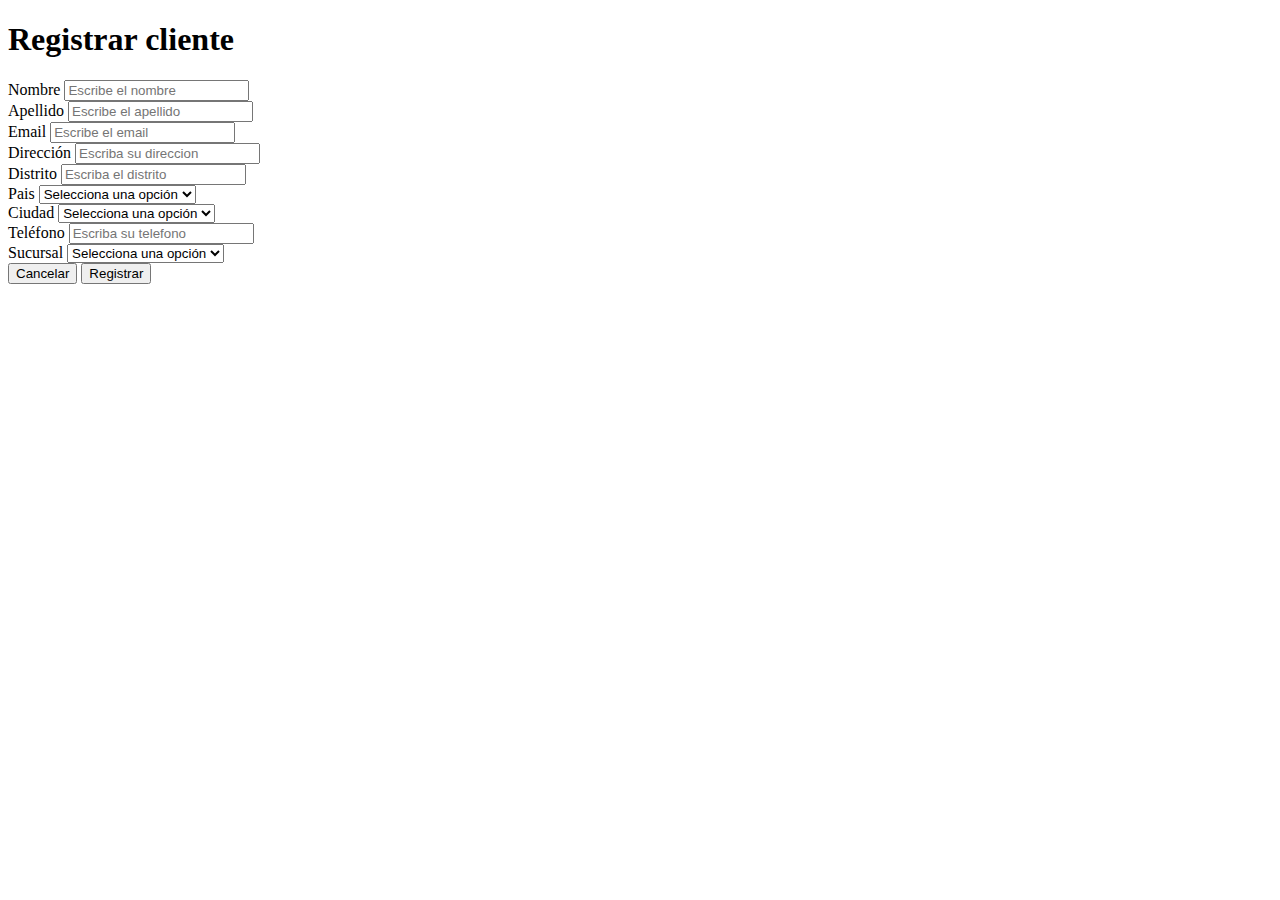
<file: src/main/resources/templates/views/registercustomer.html>
<!DOCTYPE html>
<html xmlns:th="http://www.thymeleaf.org" xmlns:sec="http://www.thymeleaf.org/thymeleaf-extras-springsecurity4"
    lang="es-MX">
<div th:replace="layout/header :: estilos"></div>

<body>
    <div th:replace="layout/header :: header"></div>
    <div class="d-flex" id="wrapper">
        <div th:replace="layout/header :: menu"></div>
        <div id="page-content-wrapper" style="width:100%;">
            <!-- Page content-->
            <div class="container-fluid" style="margin-top:15px;margin-bottom:10px;">
                <h1>Registrar cliente</h1>
                <form id="formCreateCustomer" th:action="@{/createCustomer}" method="POST">
                    <div class="modal-body">
                        <label for="inputFirstName">Nombre</label>
                        <input id="inputFirstName" name="inputFirstName" type="text" placeholder="Escribe el nombre"
                            class="form-control" /> <br>
                        <label for="inputLastName">Apellido</label>
                        <input id="inputLastName" name="inputLastName" type="text" placeholder="Escribe el apellido"
                            class="form-control" /> <br>
                        <label for="inputEmail">Email</label>
                        <input id="inputEmail" name="inputEmail" type="email" placeholder="Escribe el email"
                            class="form-control" /> <br>
                        <label for="inputAddress">Direcci&oacute;n</label>
                        <input id="inputAddress" name="inputAddress" type="text" placeholder="Escriba su direccion"
                            class="form-control" /> <br>
                        <label for="inputDistrict">Distrito</label>
                        <input id="inputDistrict" name="inputDistrict" type="text" placeholder="Escriba el distrito"
                            class="form-control" /> <br>
                        <label for="selectCountry">Pais</label>
                        <select id="selectCountry" name="selectCountry" class="form-control"
                            th:onchange="'javascript:filtrarCiudad();'">
                            <option value="-1">Selecciona una opción</option>
                            <option th:each="country : ${countries}" th:value="${country.countryId}"
                                th:text="${country.country}"></option>
                        </select><br>
                        <label for="selectCity">Ciudad</label>
                        <select id="selectCity" name="selectCity" class="form-control">
                            <option value="-1" selected>Selecciona una opción</option>
                            <option th:each="city : ${cities}" th:value="${city.cityId}" th:text="${city.city}">
                            </option>
                        </select><br>
                        <label for="inputPhone">Tel&eacute;fono</label>
                        <input id="inputPhone" name="inputPhone" type="text" placeholder="Escriba su telefono"
                            class="form-control" /> <br>
                        <label for="selectStore">Sucursal</label>
                        <select id="selectStore" name="selectStore" class="form-control">
                            <option value="-1">Selecciona una opción</option>
                            <option th:each="categoria : ${categorias}" th:value="${categoria.id}"
                                th:text="${categoria.name}"></option>
                        </select><br>
                    </div>
                    <div class="modal-footer">
                        <button id="botonCerrar2" type="button" class="btn btn-cancelar"
                            data-dismiss="modal">Cancelar</button>
                        <button id="botonGuardar2" type="submit" class="btn btn-registrar">Registrar</button>
                    </div>
                </form>
            </div>
        </div>
    </div>
    <div th:replace="layout/header :: footer"></div>
    <div th:replace="layout/header :: scripts"></div>
    <script th:src="@{assets/js/customers.js}"></script>
</body>

</html>
</file>
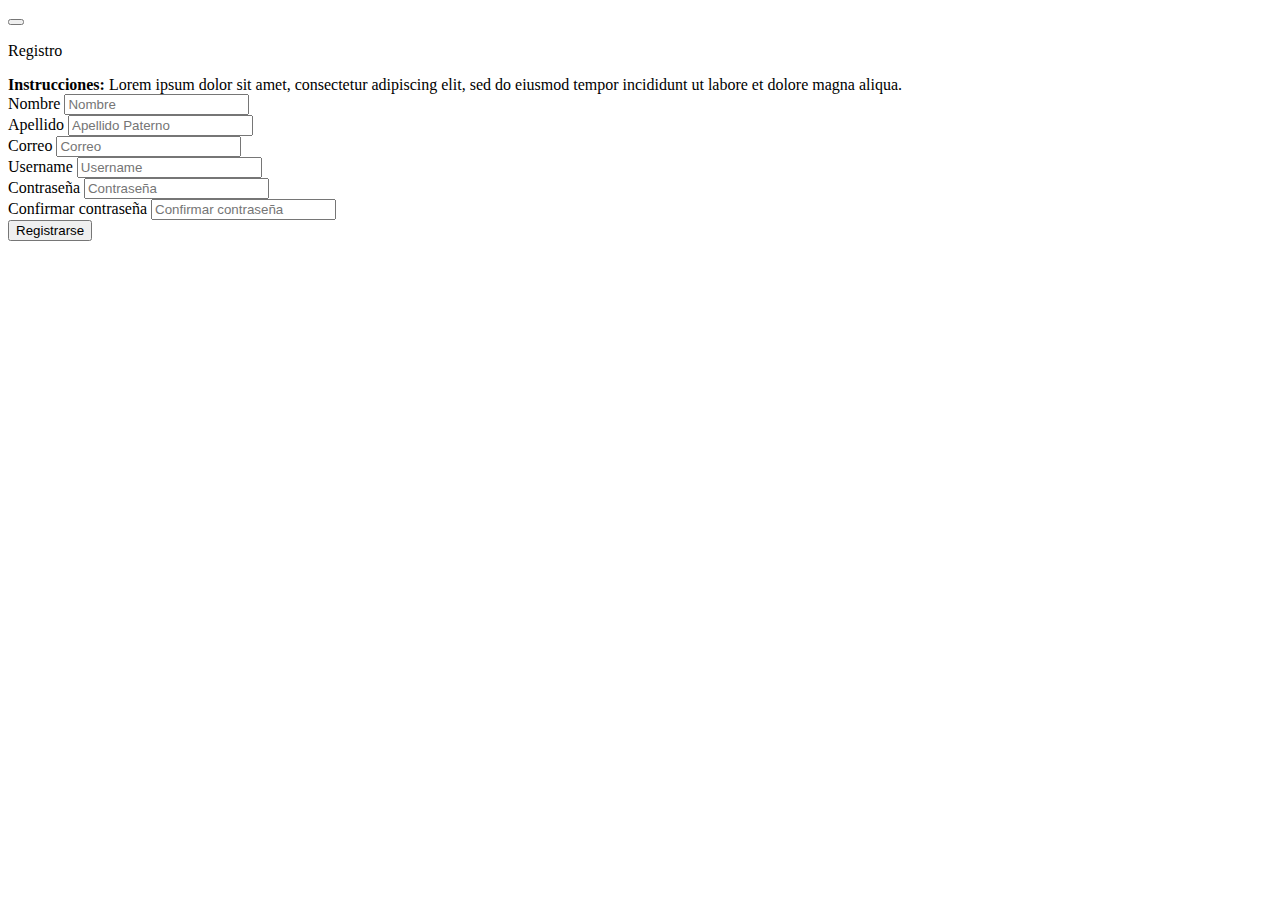
<file: src/main/resources/templates/views/registro.html>
<!DOCTYPE html>
<html lang="en" xmlns:th="http://thymeleaf.org" xmlns:sec="http://www.thymeleaf.org/extras/spring-security">

<head>
	<link th:href="@{assets/css/bootstrap.min.css}" rel="stylesheet">
	<link th:href="@{assets/css/custom.css}" rel="stylesheet" />
	<link th:href="@{assets/css/all.css}" rel="stylesheet" />
	<script th:src="@{assets/js/jquery-3.5.1.min.js}"></script>
	<script th:src="@{assets/js/bootstrap.bundle.js}"></script>
	<script th:src="@{assets/js/custom.js}"></script>


	<title>Sistema</title>
</head>

<body>
	<div class="box">


		<div th:replace="layout/header :: header"></div>

		<nav class="navbar navbar-expand-lg navbar-light bg-light">
			<div></div>
			<button class="navbar-toggler" type="button" data-toggle="collapse" data-target="#navbarNavDropdown"
				aria-controls="navbarNavDropdown" aria-expanded="false" aria-label="Toggle navigation">
				<i class="fas fa-bars fa-lg"></i>
			</button>
			<div class="collapse navbar-collapse" id="navbarNavDropdown">

			</div>
		</nav>

		<div class="uabc-content">


			<form class="uabc-form-small" th:action="@{/registro}" method="POST" th:object="${staff}">

				<p class="uabc-form-header-small">Registro</p>
				<div class="alert alert-warning" role="alert">
					<strong>Instrucciones:</strong> Lorem ipsum dolor sit amet, consectetur adipiscing elit, sed do
					eiusmod tempor incididunt ut labore et dolore magna aliqua.
				</div>

				<div class="form-row">
					<div class="col-md-6">
						<div class="form-group">
							<label for="form_name" class="form-txt-required">Nombre</label>
							<input id="form_name" type="text" th:field="*{firstName}" class="form-control" placeholder="Nombre"
								 data-error="name is required." required>
							<div class="help-block with-errors">
								<label class="form-text text-danger" th:if="${#fields.hasErrors('firstName')}"
								th:errors="*{firstName}"></label>
							</div>
						</div>
					</div>
					<div class="col-md-6">
						<div class="form-group">
							<label for="form_email" class="form-txt-required">Apellido</label>
							<input id="form_email" type="text" th:field="*{lastName}" class="form-control"
								placeholder="Apellido Paterno" data-error="surname is required." required>
							<div class="help-block with-errors">
							<label class="form-text text-danger" th:if="${#fields.hasErrors('lastName')}"
								th:errors="*{lastName}"></label>
								</div>
						</div>
					</div>
					<div class="col-md-6">
						<div class="form-group">
							<label for="form_email" class="form-txt-required">Correo</label>
							<input id="form_email" type="email" th:field="*{email}" class="form-control"
								placeholder="Correo" data-error="surname is required." required>
							<div class="help-block with-errors">
							<label class="form-text text-danger" th:if="${#fields.hasErrors('email')}"
								th:errors="*{email}"></label>
							<label class="form-text text-danger" th:if="${emailError != null}" th:text="${emailError}"></label>
							</div>
						</div>
					</div>
					<div class="col-md-6">
						<div class="form-group">
							<label for="form_email" class="form-txt-required">Username</label>
							<input id="form_email" type="text" th:field="*{username}" class="form-control"
								placeholder="Username" data-error="surname is required." required>
							<div class="help-block with-errors">
							<label class="form-text text-danger" th:if="${#fields.hasErrors('username')}"
								th:errors="*{username}"></label>
							<label class="form-text text-danger" th:if="${usernameError != null}" th:text="${usernameError}"></label>
							</div>
						</div>
					</div>
					<div class="col-md-6">
						<div class="form-group">
							<label for="form_email" class="form-txt-required">Contraseña</label>
							<input id="form_email" type="password" th:field="*{password}" class="form-control"
								placeholder="Contraseña" data-error="surname is required." required>
							<div class="help-block with-errors">
							<label class="form-text text-danger" th:if="${#fields.hasErrors('password')}"
								th:errors="*{password}"></label>
							<label class="form-text text-danger" th:if="${passwordError != null}" th:text="${passwordError}"></label>
							</div>
						</div>
					</div>
					<div class="col-md-6">
						<div class="form-group">
							<label for="form_email" class="form-txt-required">Confirmar contraseña</label>
							<input id="form_email" type="password" name="password_confirm" class="form-control"
								placeholder="Confirmar contraseña" data-error="surname is required." required>
							<div class="help-block with-errors"></div>
						</div>
					</div>
				</div>

				

				<div class="form-final-buttons">
					<button type="submit" class="btn green-btn">Registrarse</button>
				</div>

			</form>


		</div>

	<div th:replace="layout/header :: footer"></div>		


	</div>
</body>

</html>
</file>
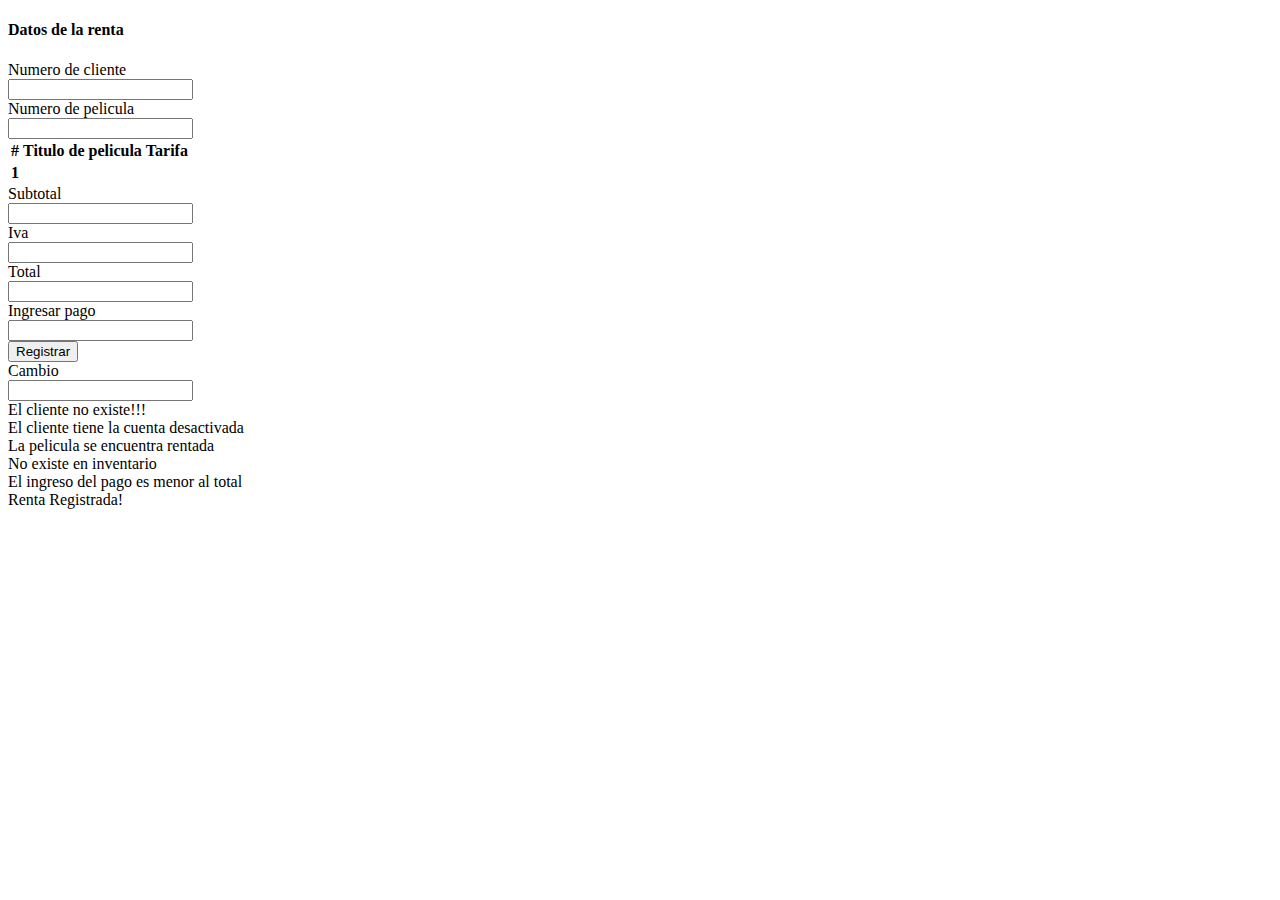
<file: src/main/resources/templates/views/Renta.html>
<!DOCTYPE html>
<html>
<div th:replace="layout/header :: estilos"></div>
<body>


	<div th:replace="layout/header :: header"></div>
	
<div class="d-flex" id="wrapper">
    <div th:replace="layout/header :: menu"></div>
	<div id="page-content-wrapper" style="width:100%;">
    <div class="shadow-lg p-3 mb-5 bg-body rounded">
   <h4>Datos de la renta</h4>
   
   <form id="formRegistarRenta" th:action="@{/saverenta}" method="POST"  >
   <div class="form-group row">
    <label for="inputcliente" class="col-sm-2 col-form-label">Numero de cliente</label>
    <div class="col-sm-3">
     <input type="number" class="form-control" id="inputcliente" name="cliente" th:field="${renta.customerId}">    
    </div>
    </div>
    
    

     
     <div class="form-group row">
    <label for="inputpelicula" class="col-sm-2 col-form-label">Numero de pelicula</label>
    <div class="col-sm-3">
     <input type="number" class="form-control"id="inputpelicula" name="pelicula" th:field="${renta.inventoryId}" required>    
    </div>
    </div>
     
     
     <div class="form-group row">
<table class="table">
  <thead class="thead-light">
    <tr>
      <th scope="col">#</th>
      <th scope="col">Titulo de pelicula</th>
      <th scope="col">Tarifa</th>
      
    </tr>
  </thead>
  <tbody>
    <tr>
      <th scope="row">1</th>
      <td th:text="${pelicula.title}"></td>
      <td th:text="${pelicula.replacementCost}"></td>
    
    </tr>
  
  </tbody>
</table>
</div>
    <div class="d-flex flex-column align-items-end" >
    
   <div class="form-group row">
   <label for="subtotal" class="col-sm-3 col-form-label">Subtotal  </label>
   <div class="col-sm-5">
      <input type="text" readonly class="form-control-plaintext" id="subtotal" name="subtotal" th:value="${subtotal}">
    </div>
    </div>
    
     <div class="form-group row">
   <label for="iva" class="col-sm-2 col-form-label">Iva</label>
   <div class="col-sm-5">
      <input type="text" readonly class="form-control-plaintext" id="iva" name="iva" th:value="${iva}">
    </div>
    </div>
    
     <div class="form-group row">
   <label for="total" class="col-sm-2 col-form-label">Total</label>
   <div class="col-sm-5">
      <input type="text" readonly class="form-control-plaintext" id="total" name="total"  th:value="${total}">
    </div>
    </div>
    
    </div>
   
   
   
        
    	
    	   <div class="form-group row">
   		 <label for="inputpago" class="col-sm-2 col-form-label">Ingresar pago</label>
    	<div class="col-sm-3">
    	 <input type="number" class="form-control"id="inputpago" name="pago" th:value="${pago}">    
    	</div>
    	</div>
    	
    	<div class="col text-center">
   		<div class="col-sm-5">
      	  <button type="submit" class="btn btn-primary">Registrar</button>
    	</div>
    	</div>
     </form>
    	 <div class="form-group row">
      <label for="cambio" class="col-sm-2 col-form-label">Cambio</label>
      <div class="col-sm-5" th:if="${cambio}">
      <input type="number" readonly class="form-control-plaintext" id="cambio" name="cambio"  th:value="${cambio}">
      </div>
      </div>
    	
    	
   
    
    			
         <div class="alert alert-warning" role="alert" th:if="${ErrorU}">
     El cliente no existe!!!
    </div>
    
     <div class="alert alert-warning" role="alert" th:if="${Desactivdo}">
     El cliente tiene la cuenta desactivada
    </div>
 
      <div class="alert alert-warning" role="alert" th:if="${Rentado}">
     La pelicula se encuentra rentada
    </div>
    
      <div class="alert alert-warning" role="alert" th:if="${Nofilm}">
     No existe en inventario
    </div>
    
    
      <div class="alert alert-warning" role="alert" th:if="${PagoM}">
        El ingreso del pago es menor al total
    </div>
    
    
      <div class="alert alert-success" role="alert" th:if="${PagoM}">
       Renta Registrada!
    </div>
    
    </div>
    
    
    </div>
    
    
 
   </div>
   
   <div th:replace="layout/header :: footer"></div>
   <div th:replace="layout/header :: scripts"></div>
</body>
</html>
</file>
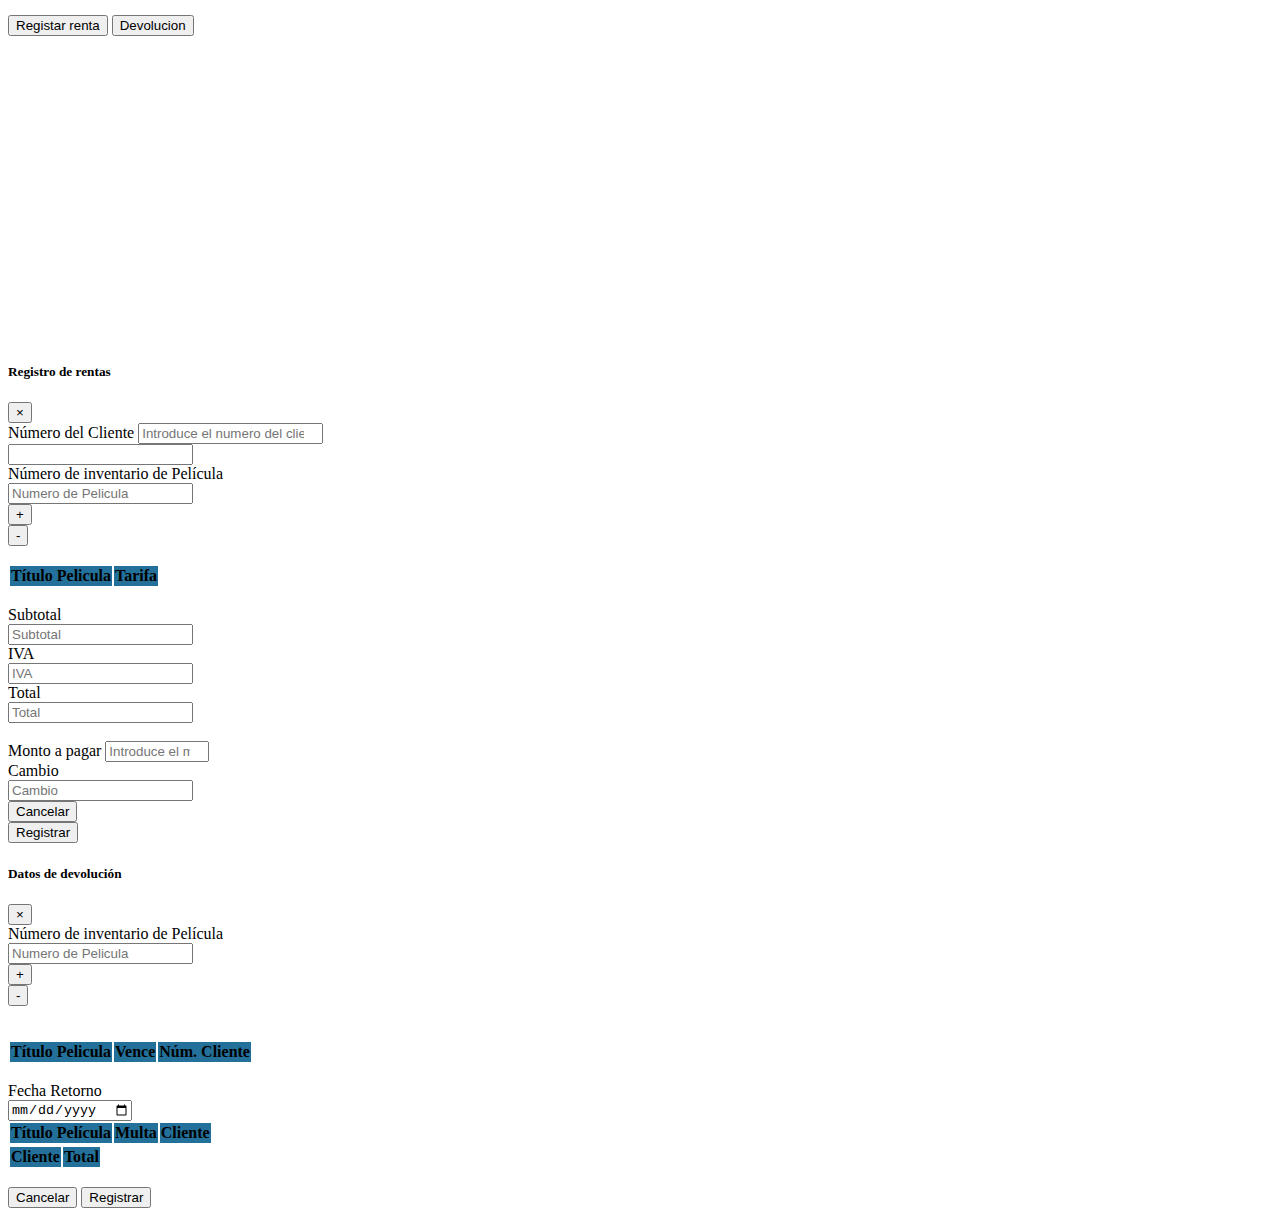
<file: src/main/resources/templates/views/rental.html>
<!DOCTYPE html>
<html lang="en">

<head>

    <div th:replace="layout/header :: estilos"></div>
    <meta charset="ISO-8859-1">
    <title>Rental</title>
    <meta charset="UTF-8">
    <meta http-equiv="X-UA-Compatible" content="IE=edge">
    <meta name="viewport" content="width=device-width, initial-scale=1.0">
    <link rel="preconnect" href="https://fonts.googleapis.com">
    <link rel="preconnect" href="https://fonts.gstatic.com" crossorigin>
    <link href="https://fonts.googleapis.com/css2?family=Nunito:wght@200&display=swap" rel="stylesheet">
    <title>Document</title>
</head>

<body>
    <div th:replace="layout/header :: header"></div>
    <div class="d-flex" id="wrapper">
        <div th:replace="layout/header :: menu"></div>
        <div id="page-content-wrapper" style="width:100%;">
            <!-- Page content-->
            <div class="container-fluid" style="margin-top:15px;margin-bottom:10px;">
                <button class="btn btn-register" data-toggle="modal" data-target="#modalRegisterRental" data-backdrop="static" data-keyboard="false">Registar
                    renta</button>
                <button class="btn btn-devolucion" data-toggle="modal"
                    data-target="#modalRegisterReturn" data-backdrop="static" data-keyboard="false">Devolucion</button>
                <!-- 
                <table class="table table-hover" id="tabla">
                    <thead>
                        <tr style="background-color: #23719B;">
                            <th class="text-white" scope="col">Id</th>
                            <th class="text-white" scope="col">Fecha de renta</th>
                            <th class="text-white" scope="col">ID Inventario</th>
                            <th class="text-white" scope="col">ID Cliente</th>
                            <th class="text-white" scope="col">Fecha de regreso</th>
                            <th class="text-white" scope="col">ID Empleado</th>
                            <th class="text-white" scope="col">Ultima actualizacion</th>
                        </tr>
                    </thead>
                    <tbody>
                        <tr th:each="rental : ${rentals}">
                            <td scope="row" th:text="${rental.rentalId}"></td>
                            <td th:text="${rental.rentalDate}"></td>
                            <td th:text="${rental.inventoryId}"></td>
                            <td th:text="${rental.customerId}"></td>
                            <td th:text="${rental.returnDate}"></td>
                            <td th:text="${rental.staffId}"></td>
                            <td th:text="${rental.lastUpdate}"></td>
                        </tr>
                    </tbody>
                </table>-->
                <br>
    <br>
    <br>
    <br>
    <br>
    <br>
    <br>
    <br>
    <br>
    <br>
    <br>
    <br>
    <br>
    <br>
    <br>
    <br>
    <br>
    <br>

                <!-- Modal registro de Rentas -->
                <div class="modal fade " id="modalRegisterRental" tabindex="-1" aria-labelledby="modalRegisterRental"
                    aria-hidden="true">
                    <div class="modal-dialog">
                        <div class="modal-content">
                            <div class="modal-header">
                                <h5 class="modal-title" id="tituloModalCambiar">Registro de rentas</h5>
                                <button type="button" class="close" data-dismiss="modal" aria-label="Close">
                                    <span aria-hidden="true">&times;</span>
                                </button>
                            </div>
                            <form id="formRegisterFilm" th:action="@{/registerRental}" method="POST">
                                <div class="modal-body">
                                    <label for="inputCustomerId">N&uacute;mero del Cliente</label>
                                    <input id="inputCustomerId" name="customerId" type="number"
                                        placeholder="Introduce el numero del cliente" class="form-control"
                                        oninput="findCustomer();" required="required"/>
                                    <br>
                                    <input id="inputCustomerName" type="text" class="form-control" readonly /> <br>

                                    <label for="inputInventoryId">N&uacute;mero de inventario de  Pel&iacute;cula</label>
                                    <div id="filmsField">
                                        <div class="row">
                                            <div class="col-8">
                                                <input id="inputInventoryId" type="number" name="inventoryId[]"
                                                    placeholder="Numero de Pelicula" class="form-control"
                                                    required="required" oninput="findFilm();" />
                                            </div>
                                            <div class="col-sm-auto">
                                                <button id="agregarFilm" class="btn btn-primary"
                                                    href="javascript:void(0);" title="Add field">+</button>
                                            </div>
                                            <div class="col-sm-auto">
                                                <button id="quitarFilm" class="btn btn-danger"
                                                    href="javascript:void(0);" title="Remove field">-</button>
                                            </div>
                                           
                                        </div>
                                        <br>
                                    </div>

                                    
                                    <table class="table table-hover" id="tablaFilms">
                                        <thead>
                                            <tr style="background-color: #23719B;">
                                                <th class="text-white" scope="col">T&iacute;tulo Pelicula</th>
                                                <th class="text-white" scope="col">Tarifa</th>
                                            </tr>
                                        </thead>
                                        <tbody>

                                        </tbody>
                                    </table><br>

                                    <div class="row">
                                        <div class="col-sm-auto">
                                        </div>
                                        <div class="col-sm">
                                            <label for="inputSubtotal">Subtotal</label>
                                        </div>
                                        <div class="col-sm-auto"></div>
                                        <div class="col-sm-auto">
                                            <input id="inputSubtotal" type="number" placeholder="Subtotal"
                                                class="form-control text-right" readonly center />
                                        </div>
                                    </div>

                                    <div class="row">
                                        <div class="col-sm-auto"></div>
                                        <div class="col-sm">
                                            <label for="inputIVA">IVA</label>
                                        </div>
                                        <div class="col-sm-auto"></div>
                                        <div class="col-sm-auto">
                                            <input id="inputIVA" type="number" placeholder="IVA" class="form-control text-right"
                                                readonly />
                                        </div>
                                    </div>

                                    <div class="row">
                                        <div class="col-sm-auto"></div>
                                        <div class="col-sm">
                                            <label for="inputTotal">Total</label>
                                        </div>
                                        <div class="col-sm-auto">
                                            <input id="inputTotal" name="amount" type="number" placeholder="Total"
                                                class="form-control text-right" readonly />
                                        </div>
                                    </div>

                                    <br>
                                    <label for="inputMonto" class="text-right">Monto a pagar</label>
                                    <input id="inputMonto" type="number" placeholder="Introduce el monto a pagar"
                                        class="form-control text-right" oninput="calcularCambio();" required="required" min="0.00"
                                        max="10000.00" step="0.01" /> <br>

                                    <div class="row">
                                        <div class="col-sm-auto">
                                        </div>
                                        <div class="col-sm-auto">
                                            <label for="inpuCambio">Cambio</label>
                                        </div>
                                        <div class="col-sm-auto">
                                            <input id="inpuCambio" type="number" placeholder="Cambio"
                                                class="form-control text-right" readonly />
                                        </div>
                                    </div>
                                </div>
                                <div class="modal-footer row">
                                <div class="col-xl text-left">
                                    <button id="botonCerrar2" type="button" class="btn btn-cancelar"
                                        data-dismiss="modal">Cancelar</button></div>
                                <div class="col-sl text-rignt">
                                    <button id="botonGuardar2" type="submit" class="btn btn-registrar">Registrar</button></div>
                                </div>
                            </form>
                        </div>
                    </div>
                </div>
            </div>

            <!-- Modal registro de devolucion -->
            <div class="modal fade " id="modalRegisterReturn" tabindex="-1" aria-labelledby="modalRegisterReturn"
                aria-hidden="true">
                <div class="modal-dialog">
                    <div class="modal-content">
                        <div class="modal-header">
                            <h5 class="modal-title" id="tituloModalCambiar">Datos de devoluci&oacute;n</h5>
                            <button type="button" class="close" data-dismiss="modal" aria-label="Close">
                                <span aria-hidden="true">&times;</span>
                            </button>
                        </div>
                        <form id="formRegisterReturn" th:action="@{/registerDevolucion}" method="POST">
                            <div class="modal-body">
                                <label for="inputInventoryId">N&uacute;mero de inventario de Pel&iacute;cula</label>
                                <div id="filmsFieldReturn">
                                    <div class="row">
                                        <div class="col-8">
                                            <input id="inputInventoryIdReturn" type="number" name="inventoryIdReturn[]"
                                                placeholder="Numero de Pelicula" class="form-control"
                                                  />
                                        </div>
                                        <div class="col-sm-auto">
                                            <button id="agregapelicularetorno" class="btn btn-primary" href="javascript:void(0);"
                                                title="Add field">+</button>
                                        </div>
                                        <div class="col-sm-auto">
                                            <button id="quitarpelicularetorno" class="btn btn-danger" href="javascript:void(0);"
                                                title="Remove field">-</button>
                                        </div>
                                    </div>
                                </div>
                                
                                <ul id="MiListaDevo">
                
                                </ul>
                                
                                <div id="alertas">
                                </div>

                                <br>
                                <table class="table table-hover" id="tablaFilmsReturn">
                                    <thead>
                                        <tr style="background-color: #23719B;">
                                            <th class="text-white" scope="col">T&iacute;tulo Pelicula</th>
                                            <th class="text-white" scope="col">Vence</th>
                                             <th class="text-white" scope="col">N&uacute;m. Cliente</th>
                                        </tr>
                                    </thead>
                                    <tbody>

                                    </tbody>
                                </table><br>
                                
                                  <div class="form-group row">
   									<label for="fecharegreso" class="col-sm-3 col-form-label">Fecha Retorno </label>
   									<div class="col-sm-5">
     								 <input type="date"  class="form-control-plaintext" id="fecharegreso" name = "fecharegreso">
    								</div>
   									 </div>
   									 
   								<table class="table table-hover" id="tablaFilmsMulta">
                                    <thead>
                                        <tr style="background-color: #23719B;">
                                            <th class="text-white" scope="col">T&iacute;tulo Pel&iacute;cula</th>
                                            <th class="text-white" scope="col">Multa</th>
                                            <th class="text-white" scope="col">Cliente</th>
                                        </tr>
                                    </thead>
                                    <tbody>

                                    </tbody>
                                </table>

                                
                                  <table class="table table-hover" id="tablaTotal">
                                    <thead>
                                        <tr style="background-color: #23719B;">
                                            <th class="text-white" scope="col">Cliente</th>
                                            <th class="text-white" scope="col">Total</th>
                                        </tr>
                                    </thead>
                                    <tbody>
                                    </tbody>

                                

                               </table>

                                <br>
                          
                            </div>
                            <div class="modal-footer">
                                <button id="botonCerrar2" type="button" class="btn btn-cancelar"
                                    data-dismiss="modal">Cancelar</button>
                                <button id="botonGuardarReturn" type="submit" class="btn btn-registrar">Registrar</button>
                            </div>
                        </form>
                        
                        
                    </div>
                </div>
            </div>

        </div>
    </div>

    </div>
    <div th:replace="layout/header :: footer"></div>
    <div th:replace="layout/header :: scripts"></div>
    <script th:src="@{assets/js/rental.js}"></script>
</body>

</html>
</file>
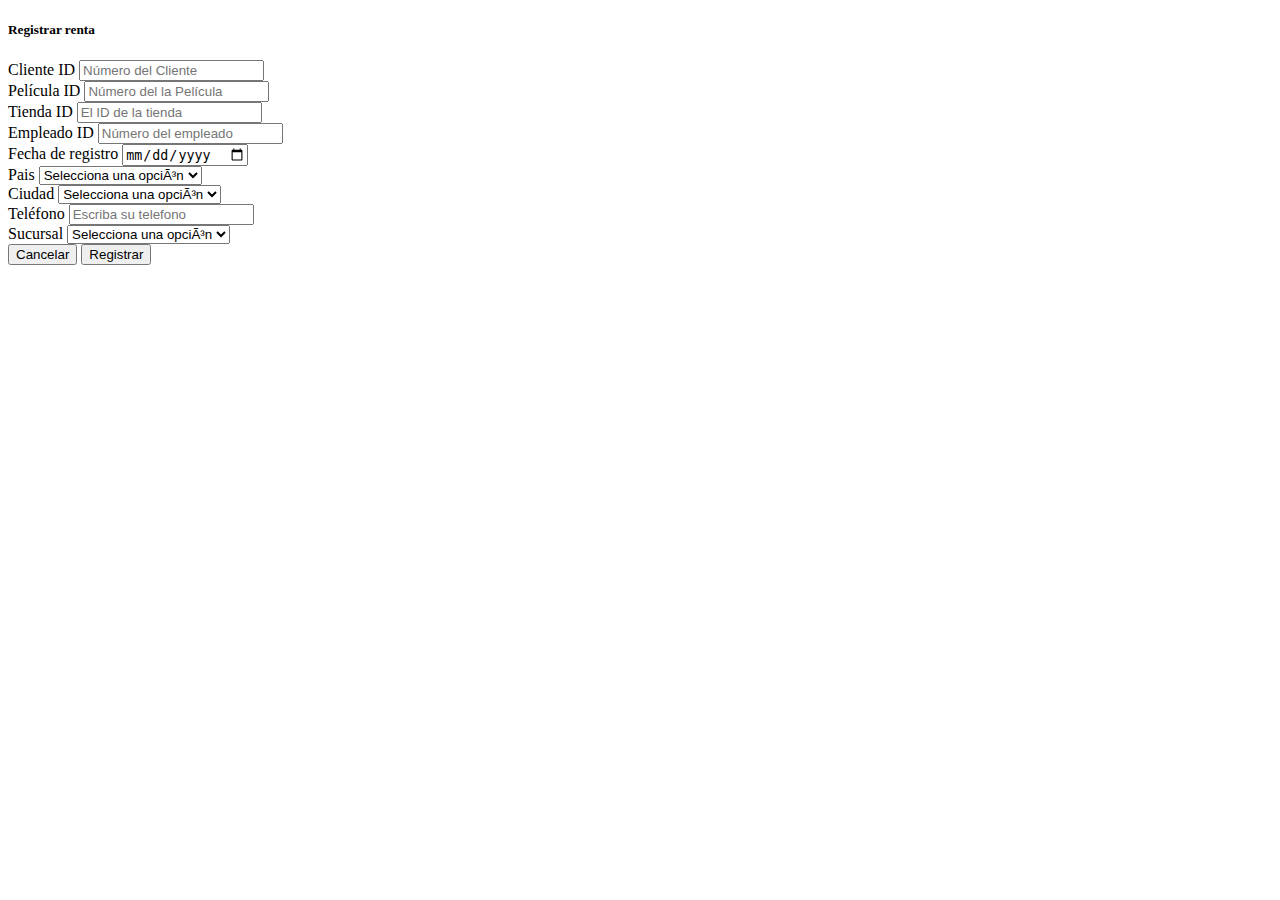
<file: src/main/resources/templates/views/rentalregister.html>
<!DOCTYPE html>
<html>
<head>
<meta charset="ISO-8859-1">
<title>Registro de renta</title>
<html lang="en">


<div th:replace="layout/header :: estilos"></div>
<meta charset="ISO-8859-1">
<title>Rental</title>
    <meta charset="UTF-8">
    <meta http-equiv="X-UA-Compatible" content="IE=edge">
    <meta name="viewport" content="width=device-width, initial-scale=1.0">
    <title>Document</title>
</head>
<body>
<div th:replace="layout/header :: header"></div>
    <div class="d-flex" id="wrapper">
        <div th:replace="layout/header :: menu"></div>
        <div id="page-content-wrapper" style="width:100%;">
            <!-- Page content-->
            <div class="container-fluid" style="margin-top:15px;margin-bottom:10px;">
            
             <h5 class="modal-title" id="tituloCreateCustomer">Registrar renta</h5>
  
                <form id="formCreateCustomer" th:action="@{/createRental}" method="POST">
                        <div class="modal-body">
                            <label for="inputCustomerId">Cliente ID</label>
                            <input id="inputCustomerId" name="inputCustomerId" type="number" placeholder="N&uacute;mero del Cliente"
                                class="form-control" /> <br>
                            <label for="inputFilmId">Pel&iacute;cula ID</label>
                            <input id="inputFilmIde" name="inputFilmId" type="number" placeholder="N&uacute;mero del la Pel&iacute;cula"
                                class="form-control" /> <br>
                            <label for="inputStoreID">Tienda ID</label>
                            <input id="inputStoreID" name="inputStoreID" type="number" placeholder="El ID de la tienda"
                                class="form-control" /> <br>
                            <label for="inputStaffId">Empleado ID</label>
                            <input id="inputStaffId" name="inputStaffId" type="number" placeholder="N&uacute;mero del empleado"
                                class="form-control" /> <br>
                            <label for="inputRentalDate">Fecha de registro</label>
                            <input id="inputRentalDate" name="inputRentalDate" type="date" placeholder="Fecha"
                                class="form-control" /> <br>
                            <label for="selectCountry">Pais</label>
                            <select id="selectCountry" name="selectCountry" class="form-control" th:onchange="'javascript:filtrarCiudad();'">
                                <option value="-1">Selecciona una opción</option>
                                <option th:each="country : ${countries}" th:value="${country.countryId}"
                                    th:text="${country.country}"></option>
                            </select><br>
                            <label for="selectCity">Ciudad</label>
                            <select id="selectCity" name="selectCity"  class="form-control">
                                <option value="-1" selected>Selecciona una opción</option>
                                <option th:each="city : ${cities}" th:value="${city.cityId}"
                                    th:text="${city.city}"></option>
                            </select><br>
                            <label for="inputPhone">Tel&eacute;fono</label>
                            <input id="inputPhone" name="inputPhone" type="text" placeholder="Escriba su telefono"
                                class="form-control" /> <br>
                            <label for="selectStore">Sucursal</label>
                            <select id="selectStore" name="selectStore" class="form-control">
                                <option value="-1">Selecciona una opción</option>
                                <option th:each="categoria : ${categorias}" th:value="${categoria.id}"
                                    th:text="${categoria.name}"></option>
                            </select><br>
                        </div>
                        <div class="modal-footer">
                            <button id="botonCerrar2" type="button" class="btn btn-cancelar"
                                data-dismiss="modal">Cancelar</button>
                            <button id="botonGuardar2" type="submit" class="btn btn-registar">Registrar</button>
                        </div>
                    </form>
        
        <!-- Modal create customer -->
        <div class="modal fade " id="modalCreateCustomer" tabindex="-1" aria-labelledby="modalCreateCustomer"
            aria-hidden="true">
            <div class="modal-dialog">
                <div class="modal-content">
                    <div class="modal-header">
       
                    </div>
                </div>
            </div>
        </div>
    </div>

    <div th:replace="layout/header :: footer"></div>
    <div th:replace="layout/header :: scripts"></div>
    <script th:src="@{assets/js/customers.js}"></script>

</body>
</html>
</file>
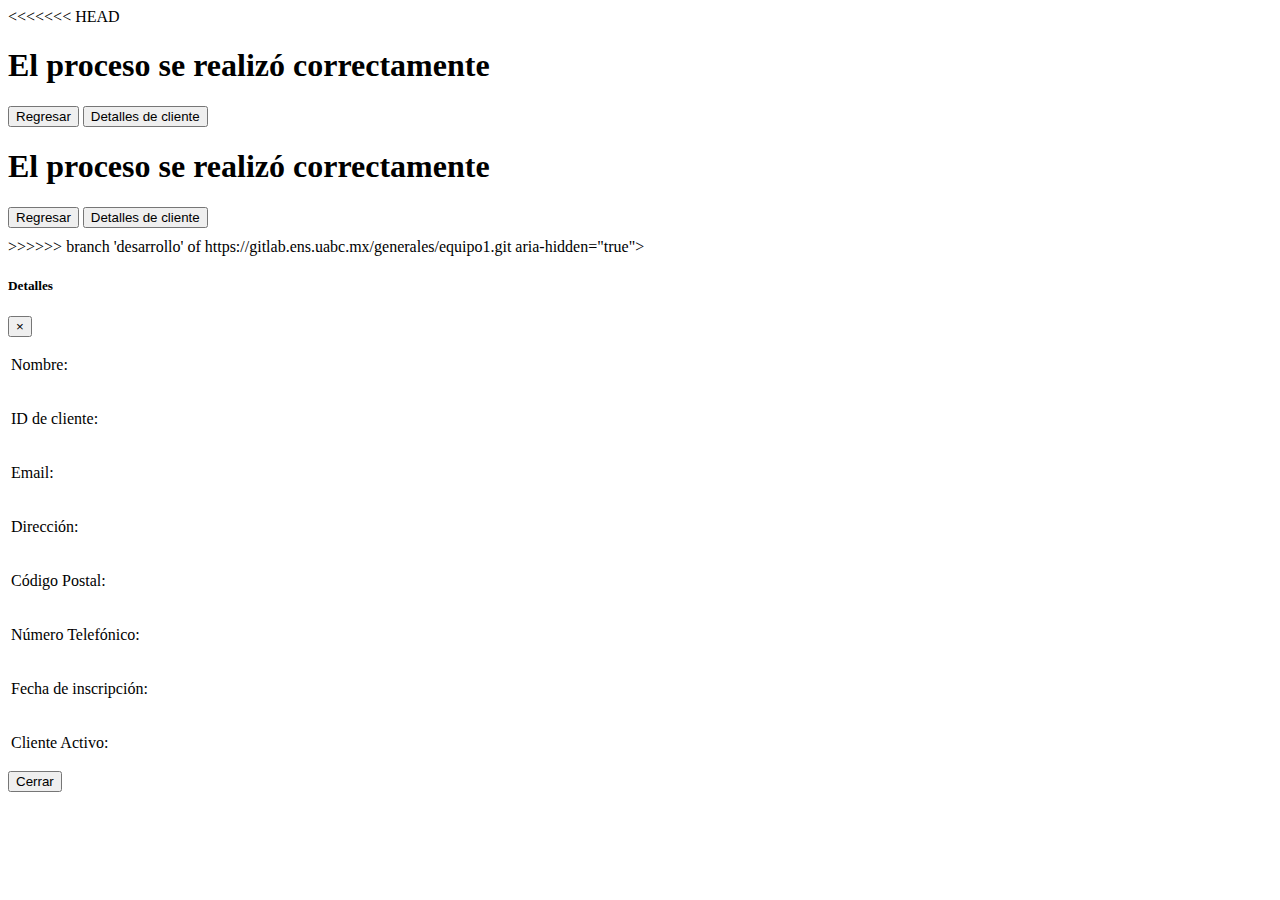
<file: src/main/resources/templates/views/success.html>
<!DOCTYPE html>
<html xmlns:th="http://www.thymeleaf.org" xmlns:sec="http://www.thymeleaf.org/thymeleaf-extras-springsecurity4">
<head>
<div th:replace="layout/header :: estilos"></div>

</head>
<body>
<div th:replace="layout/header :: header"></div>
<<<<<<< HEAD
	<div class="d-flex" id="wrapper">
		<div th:replace="layout/header :: menu"></div>
		<div id="page-content-wrapper" style="width:100%;">
		<div class="container-fluid" style="margin-top:15px;margin-bottom:10px;">
			<div class="container-fluid" style="margin-top:15px;margin-bottom:10px;">
			<div class="text-center">
					<h1>El proceso se realiz&oacute; correctamente </h1>
					<button class="btn btn-devolucion" onclick="window.location.href = '/multa'"> Regresar</button>
					<button  class="btn btn-filtrar" onclick="prueba()"> Detalles de cliente</button>
			</div></div>
			            <div class="modal fade " id="modalDetalles" tabindex="-1" aria-labelledby="modalDetalles"
=======
<div class="d-flex" id="wrapper">
<div th:replace="layout/header :: menu"></div>
<div id="page-content-wrapper" style="width:100%;">
<div class="container-fluid" style="margin-top:15px;margin-bottom:10px;">
<div class="container-fluid" style="margin-top:15px;margin-bottom:10px;">
<div class="text-center">
<h1>El proceso se realiz&oacute; correctamente </h1>
<button class="btn btn-devolucion" onclick="window.location.href = '/multa'"> Regresar</button>
<button  class="btn btn-filtrar" onclick="prueba()"> Detalles de cliente</button>
</div></div>
           <div class="modal fade " id="modalDetalles" tabindex="-1" aria-labelledby="modalDetalles"
>>>>>>> branch 'desarrollo' of https://gitlab.ens.uabc.mx/generales/equipo1.git
                aria-hidden="true">
                <div class="modal-dialog modal-lg">
                    <div class="modal-content">
                        <div class="modal-header">
                            <h5 class="modal-title" id="tituloModalDetalles">Detalles</h5>
                            <button type="button" class="close" data-dismiss="modal" aria-label="Close">
                                <span aria-hidden="true">&times;</span>
                            </button>
                        </div>
                        <div class="modal-body">
                            <div class="shadow-lg p-3 mb-5 bg-body rounded">
                                <table class="table table-hover">
                                    <tbody>
                                        <tr>
                                            <td style="width: 30%;">
                                                <p class="fw-bold">Nombre:</p>
                                            </td>
                                            <td>
                                                <h6 id="customerName" class=""></h6>
                                            </td>
                                        </tr>
                                        <tr>
                                            <td style="width: 30%;">
                                                <p class="fw-bold">ID de cliente:</p>
                                            </td>
                                            <td>
                                                <p id="customerId" class=""></p>
                                            </td>
                                        </tr>
                                        <tr>
                                            <td>
                                                <p class="fw-bold">Email:</p>
                                            </td>
                                            <td><b>
                                                    <p id="customerEmail" class=""></p>
                                                </b></td>
                                        </tr>
                                        <tr>
                                            <td>
                                                <p class="fw-bold">Direcci&oacute;n:</p>
                                            </td>
                                            <td>
                                                <p id="customerAddress" class=""></p>
                                            </td>
                                        </tr>
                                        <tr>
                                            <td>
                                                <p class="fw-bold">C&oacute;digo Postal:</p>
                                            </td>
                                            <td>
                                                <p id="customerPostalCode" class=""></p>
                                            </td>
                                        </tr>
                                        <tr>
                                            <td>
                                                <p class="fw-bold">N&uacute;mero Telef&oacute;nico:</p>
                                            </td>
                                            <td>
                                                <p id="customerPhone" class=""></p>
                                            </td>
                                        </tr>
                                        <tr>
                                            <td>
                                                <p class="fw-bold">Fecha de inscripci&oacute;n:</p>
                                            </td>
                                            <td>
                                                <p id="customerCreateDate" class=""></p>
                                            </td>
                                        </tr>
                                        <tr>
                                            <td>
                                                <p class="fw-bold">Cliente Activo:</p>
                                            </td>
                                            <td>
                                                <p id="customerActive" class=""></p>
                                            </td>
                                        </tr>
                                    </tbody>
                                </table>
                            </div>
                        </div>
                        <div class="modal-footer">
                            <button id="botonCerrar3" type="button" class="btn btn-cancelar"
                                data-dismiss="modal">Cerrar</button>
                        </div>
                    </div>
                </div>
            </div>
</div>
</div>
</div>
   <div th:replace="layout/header :: footer"></div>
    <div th:replace="layout/header :: scripts"></div>
<script th:src="@{assets/js/alerta.js}"></script>
</body>
</html>
</file>
